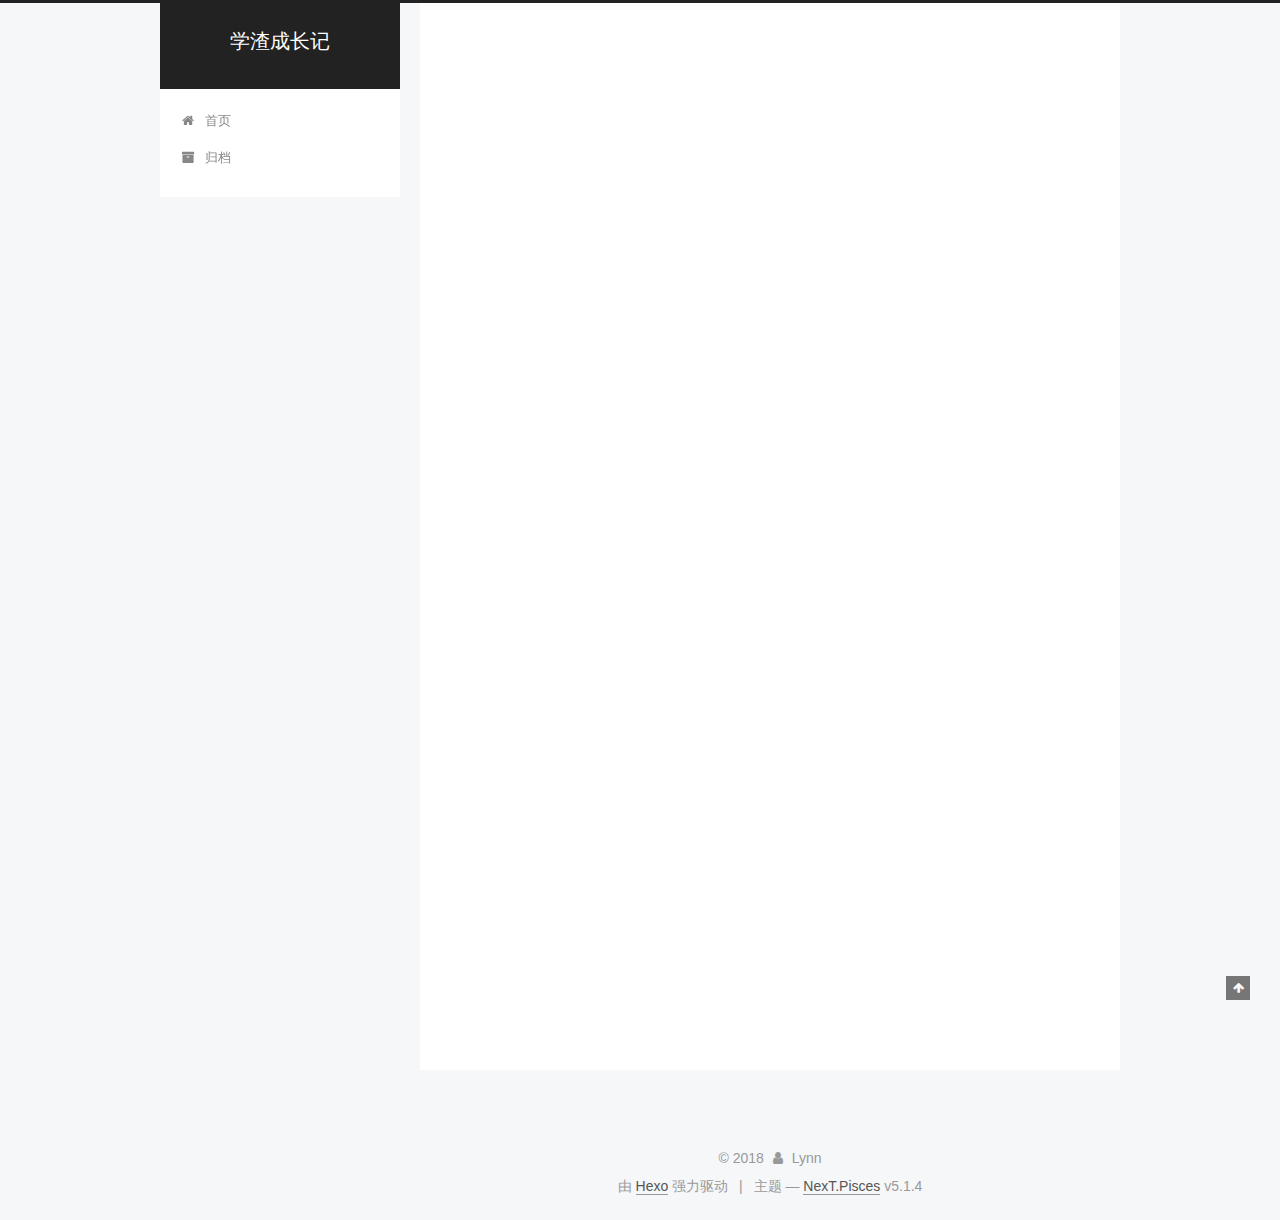
<file: index.html>
<!DOCTYPE html>



  


<html class="theme-next pisces use-motion" lang="zh-Hans">
<head><meta name="generator" content="Hexo 3.8.0">
  <meta charset="UTF-8">
<meta http-equiv="X-UA-Compatible" content="IE=edge">
<meta name="viewport" content="width=device-width, initial-scale=1, maximum-scale=1">
<meta name="theme-color" content="#222">









<meta http-equiv="Cache-Control" content="no-transform">
<meta http-equiv="Cache-Control" content="no-siteapp">
















  
  
  <link href="/lib/fancybox/source/jquery.fancybox.css?v=2.1.5" rel="stylesheet" type="text/css">







<link href="/lib/font-awesome/css/font-awesome.min.css?v=4.6.2" rel="stylesheet" type="text/css">

<link href="/css/main.css?v=5.1.4" rel="stylesheet" type="text/css">


  <link rel="apple-touch-icon" sizes="180x180" href="/images/apple-touch-icon-next.png?v=5.1.4">


  <link rel="icon" type="image/png" sizes="32x32" href="/images/favicon-32x32-next.png?v=5.1.4">


  <link rel="icon" type="image/png" sizes="16x16" href="/images/favicon-16x16-next.png?v=5.1.4">


  <link rel="mask-icon" href="/images/logo.svg?v=5.1.4" color="#222">





  <meta name="keywords" content="Hexo, NexT">










<meta name="description" content="加油！">
<meta property="og:type" content="website">
<meta property="og:title" content="学渣成长记">
<meta property="og:url" content="http://yoursite.com/index.html">
<meta property="og:site_name" content="学渣成长记">
<meta property="og:description" content="加油！">
<meta property="og:locale" content="zh-Hans">
<meta name="twitter:card" content="summary">
<meta name="twitter:title" content="学渣成长记">
<meta name="twitter:description" content="加油！">



<script type="text/javascript" id="hexo.configurations">
  var NexT = window.NexT || {};
  var CONFIG = {
    root: '/',
    scheme: 'Pisces',
    version: '5.1.4',
    sidebar: {"position":"left","display":"post","offset":12,"b2t":false,"scrollpercent":false,"onmobile":false},
    fancybox: true,
    tabs: true,
    motion: {"enable":true,"async":false,"transition":{"post_block":"fadeIn","post_header":"slideDownIn","post_body":"slideDownIn","coll_header":"slideLeftIn","sidebar":"slideUpIn"}},
    duoshuo: {
      userId: '0',
      author: '博主'
    },
    algolia: {
      applicationID: '',
      apiKey: '',
      indexName: '',
      hits: {"per_page":10},
      labels: {"input_placeholder":"Search for Posts","hits_empty":"We didn't find any results for the search: ${query}","hits_stats":"${hits} results found in ${time} ms"}
    }
  };
</script>



  <link rel="canonical" href="http://yoursite.com/">





  <title>学渣成长记</title>
  








</head>

<body itemscope="" itemtype="http://schema.org/WebPage" lang="zh-Hans">

  
  
    
  

  <div class="container sidebar-position-left 
  page-home">
    <div class="headband"></div>

    <header id="header" class="header" itemscope="" itemtype="http://schema.org/WPHeader">
      <div class="header-inner"><div class="site-brand-wrapper">
  <div class="site-meta ">
    

    <div class="custom-logo-site-title">
      <a href="/" class="brand" rel="start">
        <span class="logo-line-before"><i></i></span>
        <span class="site-title">学渣成长记</span>
        <span class="logo-line-after"><i></i></span>
      </a>
    </div>
      
        <p class="site-subtitle"></p>
      
  </div>

  <div class="site-nav-toggle">
    <button>
      <span class="btn-bar"></span>
      <span class="btn-bar"></span>
      <span class="btn-bar"></span>
    </button>
  </div>
</div>

<nav class="site-nav">
  

  
    <ul id="menu" class="menu">
      
        
        <li class="menu-item menu-item-home">
          <a href="/" rel="section">
            
              <i class="menu-item-icon fa fa-fw fa-home"></i> <br>
            
            首页
          </a>
        </li>
      
        
        <li class="menu-item menu-item-archives">
          <a href="/archives/" rel="section">
            
              <i class="menu-item-icon fa fa-fw fa-archive"></i> <br>
            
            归档
          </a>
        </li>
      

      
    </ul>
  

  
</nav>



 </div>
    </header>

    <main id="main" class="main">
      <div class="main-inner">
        <div class="content-wrap">
          <div id="content" class="content">
            
  <section id="posts" class="posts-expand">
    
      

  

  
  
  

  <article class="post post-type-normal" itemscope="" itemtype="http://schema.org/Article">
  
  
  
  <div class="post-block">
    <link itemprop="mainEntityOfPage" href="http://yoursite.com/2018/11/27/hello-world/">

    <span hidden itemprop="author" itemscope="" itemtype="http://schema.org/Person">
      <meta itemprop="name" content="Lynn">
      <meta itemprop="description" content="">
      <meta itemprop="image" content="/images/avatar.gif">
    </span>

    <span hidden itemprop="publisher" itemscope="" itemtype="http://schema.org/Organization">
      <meta itemprop="name" content="学渣成长记">
    </span>

    
      <header class="post-header">

        
        
          <h1 class="post-title" itemprop="name headline">
                
                <a class="post-title-link" href="/2018/11/27/hello-world/" itemprop="url">Hello World</a></h1>
        

        <div class="post-meta">
          <span class="post-time">
            
              <span class="post-meta-item-icon">
                <i class="fa fa-calendar-o"></i>
              </span>
              
                <span class="post-meta-item-text">发表于</span>
              
              <time title="创建于" itemprop="dateCreated datePublished" datetime="2018-11-27T20:31:37+08:00">
                2018-11-27
              </time>
            

            

            
          </span>

          

          
            
          

          
          

          

          

          

        </div>
      </header>
    

    
    
    
    <div class="post-body" itemprop="articleBody">

      
      

      
        
          
            <p>Welcome to <a href="https://hexo.io/" target="_blank" rel="noopener">Hexo</a>! This is your very first post. Check <a href="https://hexo.io/docs/" target="_blank" rel="noopener">documentation</a> for more info. If you get any problems when using Hexo, you can find the answer in <a href="https://hexo.io/docs/troubleshooting.html" target="_blank" rel="noopener">troubleshooting</a> or you can ask me on <a href="https://github.com/hexojs/hexo/issues" target="_blank" rel="noopener">GitHub</a>.</p>
<h2 id="Quick-Start"><a href="#Quick-Start" class="headerlink" title="Quick Start"></a>Quick Start</h2><h3 id="Create-a-new-post"><a href="#Create-a-new-post" class="headerlink" title="Create a new post"></a>Create a new post</h3><figure class="highlight bash"><table><tr><td class="gutter"><pre><span class="line">1</span><br></pre></td><td class="code"><pre><span class="line">$ hexo new <span class="string">"My New Post"</span></span><br></pre></td></tr></table></figure>
<p>More info: <a href="https://hexo.io/docs/writing.html" target="_blank" rel="noopener">Writing</a></p>
<h3 id="Run-server"><a href="#Run-server" class="headerlink" title="Run server"></a>Run server</h3><figure class="highlight bash"><table><tr><td class="gutter"><pre><span class="line">1</span><br></pre></td><td class="code"><pre><span class="line">$ hexo server</span><br></pre></td></tr></table></figure>
<p>More info: <a href="https://hexo.io/docs/server.html" target="_blank" rel="noopener">Server</a></p>
<h3 id="Generate-static-files"><a href="#Generate-static-files" class="headerlink" title="Generate static files"></a>Generate static files</h3><figure class="highlight bash"><table><tr><td class="gutter"><pre><span class="line">1</span><br></pre></td><td class="code"><pre><span class="line">$ hexo generate</span><br></pre></td></tr></table></figure>
<p>More info: <a href="https://hexo.io/docs/generating.html" target="_blank" rel="noopener">Generating</a></p>
<h3 id="Deploy-to-remote-sites"><a href="#Deploy-to-remote-sites" class="headerlink" title="Deploy to remote sites"></a>Deploy to remote sites</h3><figure class="highlight bash"><table><tr><td class="gutter"><pre><span class="line">1</span><br></pre></td><td class="code"><pre><span class="line">$ hexo deploy</span><br></pre></td></tr></table></figure>
<p>More info: <a href="https://hexo.io/docs/deployment.html" target="_blank" rel="noopener">Deployment</a></p>

          
        
      
    </div>
    
    
    

    

    

    

    <footer class="post-footer">
      

      

      

      
      
        <div class="post-eof"></div>
      
    </footer>
  </div>
  
  
  
  </article>


    
  </section>

  


          </div>
          


          

        </div>
        
          
  
  <div class="sidebar-toggle">
    <div class="sidebar-toggle-line-wrap">
      <span class="sidebar-toggle-line sidebar-toggle-line-first"></span>
      <span class="sidebar-toggle-line sidebar-toggle-line-middle"></span>
      <span class="sidebar-toggle-line sidebar-toggle-line-last"></span>
    </div>
  </div>

  <aside id="sidebar" class="sidebar">
    
    <div class="sidebar-inner">

      

      

      <section class="site-overview-wrap sidebar-panel sidebar-panel-active">
        <div class="site-overview">
          <div class="site-author motion-element" itemprop="author" itemscope="" itemtype="http://schema.org/Person">
            
              <p class="site-author-name" itemprop="name">Lynn</p>
              <p class="site-description motion-element" itemprop="description">加油！</p>
          </div>

          <nav class="site-state motion-element">

            
              <div class="site-state-item site-state-posts">
              
                <a href="/archives/">
              
                  <span class="site-state-item-count">1</span>
                  <span class="site-state-item-name">日志</span>
                </a>
              </div>
            

            

            

          </nav>

          

          

          
          

          
          

          

        </div>
      </section>

      

      

    </div>
  </aside>


        
      </div>
    </main>

    <footer id="footer" class="footer">
      <div class="footer-inner">
        <div class="copyright">&copy; <span itemprop="copyrightYear">2018</span>
  <span class="with-love">
    <i class="fa fa-user"></i>
  </span>
  <span class="author" itemprop="copyrightHolder">Lynn</span>

  
</div>


  <div class="powered-by">由 <a class="theme-link" target="_blank" href="https://hexo.io">Hexo</a> 强力驱动</div>



  <span class="post-meta-divider">|</span>



  <div class="theme-info">主题 &mdash; <a class="theme-link" target="_blank" href="https://github.com/iissnan/hexo-theme-next">NexT.Pisces</a> v5.1.4</div>




        







        
      </div>
    </footer>

    
      <div class="back-to-top">
        <i class="fa fa-arrow-up"></i>
        
      </div>
    

    

  </div>

  

<script type="text/javascript">
  if (Object.prototype.toString.call(window.Promise) !== '[object Function]') {
    window.Promise = null;
  }
</script>









  












  
  
    <script type="text/javascript" src="/lib/jquery/index.js?v=2.1.3"></script>
  

  
  
    <script type="text/javascript" src="/lib/fastclick/lib/fastclick.min.js?v=1.0.6"></script>
  

  
  
    <script type="text/javascript" src="/lib/jquery_lazyload/jquery.lazyload.js?v=1.9.7"></script>
  

  
  
    <script type="text/javascript" src="/lib/velocity/velocity.min.js?v=1.2.1"></script>
  

  
  
    <script type="text/javascript" src="/lib/velocity/velocity.ui.min.js?v=1.2.1"></script>
  

  
  
    <script type="text/javascript" src="/lib/fancybox/source/jquery.fancybox.pack.js?v=2.1.5"></script>
  


  


  <script type="text/javascript" src="/js/src/utils.js?v=5.1.4"></script>

  <script type="text/javascript" src="/js/src/motion.js?v=5.1.4"></script>



  
  


  <script type="text/javascript" src="/js/src/affix.js?v=5.1.4"></script>

  <script type="text/javascript" src="/js/src/schemes/pisces.js?v=5.1.4"></script>



  

  


  <script type="text/javascript" src="/js/src/bootstrap.js?v=5.1.4"></script>



  


  




	





  





  












  





  

  

  

  
  

  

  

  

</body>
</html>
</file>
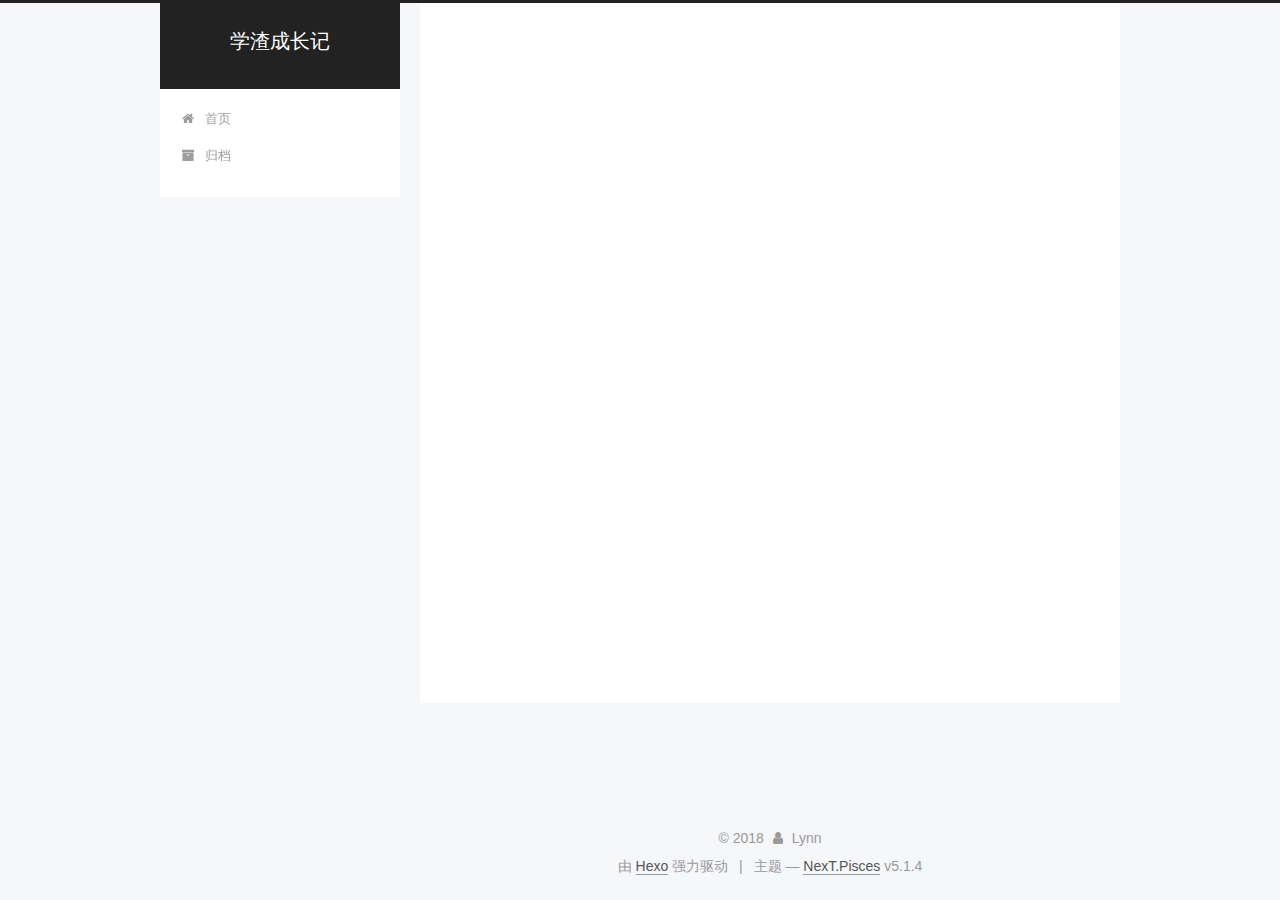
<file: archives/index.html>
<!DOCTYPE html>



  


<html class="theme-next pisces use-motion" lang="zh-Hans">
<head><meta name="generator" content="Hexo 3.8.0">
  <meta charset="UTF-8">
<meta http-equiv="X-UA-Compatible" content="IE=edge">
<meta name="viewport" content="width=device-width, initial-scale=1, maximum-scale=1">
<meta name="theme-color" content="#222">









<meta http-equiv="Cache-Control" content="no-transform">
<meta http-equiv="Cache-Control" content="no-siteapp">
















  
  
  <link href="/lib/fancybox/source/jquery.fancybox.css?v=2.1.5" rel="stylesheet" type="text/css">







<link href="/lib/font-awesome/css/font-awesome.min.css?v=4.6.2" rel="stylesheet" type="text/css">

<link href="/css/main.css?v=5.1.4" rel="stylesheet" type="text/css">


  <link rel="apple-touch-icon" sizes="180x180" href="/images/apple-touch-icon-next.png?v=5.1.4">


  <link rel="icon" type="image/png" sizes="32x32" href="/images/favicon-32x32-next.png?v=5.1.4">


  <link rel="icon" type="image/png" sizes="16x16" href="/images/favicon-16x16-next.png?v=5.1.4">


  <link rel="mask-icon" href="/images/logo.svg?v=5.1.4" color="#222">





  <meta name="keywords" content="Hexo, NexT">










<meta name="description" content="加油！">
<meta property="og:type" content="website">
<meta property="og:title" content="学渣成长记">
<meta property="og:url" content="http://yoursite.com/archives/index.html">
<meta property="og:site_name" content="学渣成长记">
<meta property="og:description" content="加油！">
<meta property="og:locale" content="zh-Hans">
<meta name="twitter:card" content="summary">
<meta name="twitter:title" content="学渣成长记">
<meta name="twitter:description" content="加油！">



<script type="text/javascript" id="hexo.configurations">
  var NexT = window.NexT || {};
  var CONFIG = {
    root: '/',
    scheme: 'Pisces',
    version: '5.1.4',
    sidebar: {"position":"left","display":"post","offset":12,"b2t":false,"scrollpercent":false,"onmobile":false},
    fancybox: true,
    tabs: true,
    motion: {"enable":true,"async":false,"transition":{"post_block":"fadeIn","post_header":"slideDownIn","post_body":"slideDownIn","coll_header":"slideLeftIn","sidebar":"slideUpIn"}},
    duoshuo: {
      userId: '0',
      author: '博主'
    },
    algolia: {
      applicationID: '',
      apiKey: '',
      indexName: '',
      hits: {"per_page":10},
      labels: {"input_placeholder":"Search for Posts","hits_empty":"We didn't find any results for the search: ${query}","hits_stats":"${hits} results found in ${time} ms"}
    }
  };
</script>



  <link rel="canonical" href="http://yoursite.com/archives/">





  <title>归档 | 学渣成长记</title>
  








</head>

<body itemscope="" itemtype="http://schema.org/WebPage" lang="zh-Hans">

  
  
    
  

  <div class="container sidebar-position-left page-archive">
    <div class="headband"></div>

    <header id="header" class="header" itemscope="" itemtype="http://schema.org/WPHeader">
      <div class="header-inner"><div class="site-brand-wrapper">
  <div class="site-meta ">
    

    <div class="custom-logo-site-title">
      <a href="/" class="brand" rel="start">
        <span class="logo-line-before"><i></i></span>
        <span class="site-title">学渣成长记</span>
        <span class="logo-line-after"><i></i></span>
      </a>
    </div>
      
        <p class="site-subtitle"></p>
      
  </div>

  <div class="site-nav-toggle">
    <button>
      <span class="btn-bar"></span>
      <span class="btn-bar"></span>
      <span class="btn-bar"></span>
    </button>
  </div>
</div>

<nav class="site-nav">
  

  
    <ul id="menu" class="menu">
      
        
        <li class="menu-item menu-item-home">
          <a href="/" rel="section">
            
              <i class="menu-item-icon fa fa-fw fa-home"></i> <br>
            
            首页
          </a>
        </li>
      
        
        <li class="menu-item menu-item-archives">
          <a href="/archives/" rel="section">
            
              <i class="menu-item-icon fa fa-fw fa-archive"></i> <br>
            
            归档
          </a>
        </li>
      

      
    </ul>
  

  
</nav>



 </div>
    </header>

    <main id="main" class="main">
      <div class="main-inner">
        <div class="content-wrap">
          <div id="content" class="content">
            

  
  
  
  <div class="post-block archive">
    <div id="posts" class="posts-collapse">
      <span class="archive-move-on"></span>

      <span class="archive-page-counter">
        
        
        
          
        
        嗯..! 目前共计 1 篇日志。 继续努力。
      </span>

      

        
        
        

        
          
          <div class="collection-title">
            <h1 class="archive-year" id="archive-year-2018">2018</h1>
          </div>
        
        

        

  <article class="post post-type-normal" itemscope="" itemtype="http://schema.org/Article">
    <header class="post-header">

      <h2 class="post-title">
        
            <a class="post-title-link" href="/2018/11/27/hello-world/" itemprop="url">
              
                <span itemprop="name">Hello World</span>
              
            </a>
        
      </h2>

      <div class="post-meta">
        <time class="post-time" itemprop="dateCreated" datetime="2018-11-27T20:31:37+08:00" content="2018-11-27">
          11-27
        </time>
      </div>

    </header>
  </article>



      

    </div>
  </div>
  
  
  

  



          </div>
          


          

        </div>
        
          
  
  <div class="sidebar-toggle">
    <div class="sidebar-toggle-line-wrap">
      <span class="sidebar-toggle-line sidebar-toggle-line-first"></span>
      <span class="sidebar-toggle-line sidebar-toggle-line-middle"></span>
      <span class="sidebar-toggle-line sidebar-toggle-line-last"></span>
    </div>
  </div>

  <aside id="sidebar" class="sidebar">
    
    <div class="sidebar-inner">

      

      

      <section class="site-overview-wrap sidebar-panel sidebar-panel-active">
        <div class="site-overview">
          <div class="site-author motion-element" itemprop="author" itemscope="" itemtype="http://schema.org/Person">
            
              <p class="site-author-name" itemprop="name">Lynn</p>
              <p class="site-description motion-element" itemprop="description">加油！</p>
          </div>

          <nav class="site-state motion-element">

            
              <div class="site-state-item site-state-posts">
              
                <a href="/archives/">
              
                  <span class="site-state-item-count">1</span>
                  <span class="site-state-item-name">日志</span>
                </a>
              </div>
            

            

            

          </nav>

          

          

          
          

          
          

          

        </div>
      </section>

      

      

    </div>
  </aside>


        
      </div>
    </main>

    <footer id="footer" class="footer">
      <div class="footer-inner">
        <div class="copyright">&copy; <span itemprop="copyrightYear">2018</span>
  <span class="with-love">
    <i class="fa fa-user"></i>
  </span>
  <span class="author" itemprop="copyrightHolder">Lynn</span>

  
</div>


  <div class="powered-by">由 <a class="theme-link" target="_blank" href="https://hexo.io">Hexo</a> 强力驱动</div>



  <span class="post-meta-divider">|</span>



  <div class="theme-info">主题 &mdash; <a class="theme-link" target="_blank" href="https://github.com/iissnan/hexo-theme-next">NexT.Pisces</a> v5.1.4</div>




        







        
      </div>
    </footer>

    
      <div class="back-to-top">
        <i class="fa fa-arrow-up"></i>
        
      </div>
    

    

  </div>

  

<script type="text/javascript">
  if (Object.prototype.toString.call(window.Promise) !== '[object Function]') {
    window.Promise = null;
  }
</script>









  












  
  
    <script type="text/javascript" src="/lib/jquery/index.js?v=2.1.3"></script>
  

  
  
    <script type="text/javascript" src="/lib/fastclick/lib/fastclick.min.js?v=1.0.6"></script>
  

  
  
    <script type="text/javascript" src="/lib/jquery_lazyload/jquery.lazyload.js?v=1.9.7"></script>
  

  
  
    <script type="text/javascript" src="/lib/velocity/velocity.min.js?v=1.2.1"></script>
  

  
  
    <script type="text/javascript" src="/lib/velocity/velocity.ui.min.js?v=1.2.1"></script>
  

  
  
    <script type="text/javascript" src="/lib/fancybox/source/jquery.fancybox.pack.js?v=2.1.5"></script>
  


  


  <script type="text/javascript" src="/js/src/utils.js?v=5.1.4"></script>

  <script type="text/javascript" src="/js/src/motion.js?v=5.1.4"></script>



  
  


  <script type="text/javascript" src="/js/src/affix.js?v=5.1.4"></script>

  <script type="text/javascript" src="/js/src/schemes/pisces.js?v=5.1.4"></script>



  

  


  <script type="text/javascript" src="/js/src/bootstrap.js?v=5.1.4"></script>



  


  




	





  





  












  





  

  

  

  
  

  

  

  

</body>
</html>
</file>
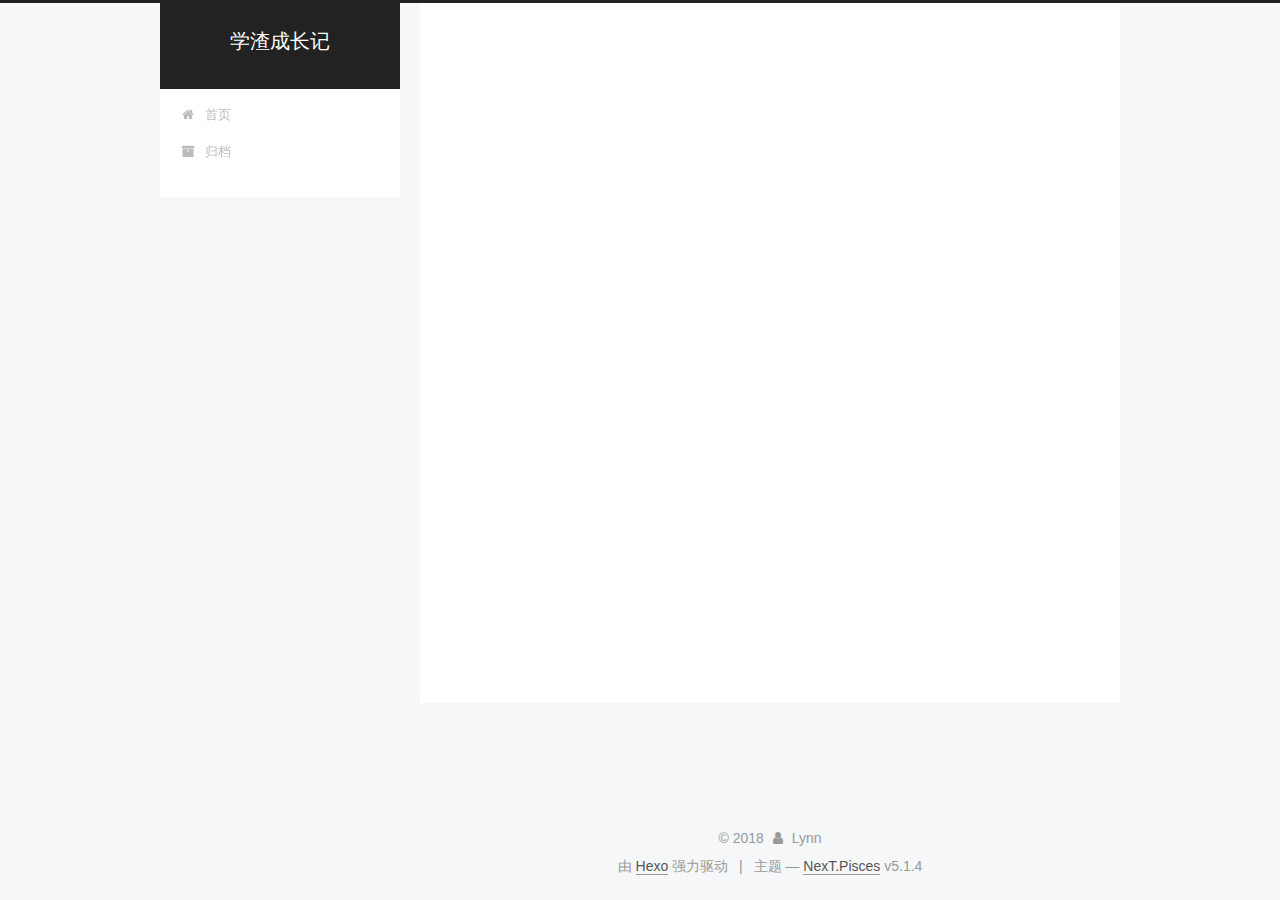
<file: archives/2018/index.html>
<!DOCTYPE html>



  


<html class="theme-next pisces use-motion" lang="zh-Hans">
<head><meta name="generator" content="Hexo 3.8.0">
  <meta charset="UTF-8">
<meta http-equiv="X-UA-Compatible" content="IE=edge">
<meta name="viewport" content="width=device-width, initial-scale=1, maximum-scale=1">
<meta name="theme-color" content="#222">









<meta http-equiv="Cache-Control" content="no-transform">
<meta http-equiv="Cache-Control" content="no-siteapp">
















  
  
  <link href="/lib/fancybox/source/jquery.fancybox.css?v=2.1.5" rel="stylesheet" type="text/css">







<link href="/lib/font-awesome/css/font-awesome.min.css?v=4.6.2" rel="stylesheet" type="text/css">

<link href="/css/main.css?v=5.1.4" rel="stylesheet" type="text/css">


  <link rel="apple-touch-icon" sizes="180x180" href="/images/apple-touch-icon-next.png?v=5.1.4">


  <link rel="icon" type="image/png" sizes="32x32" href="/images/favicon-32x32-next.png?v=5.1.4">


  <link rel="icon" type="image/png" sizes="16x16" href="/images/favicon-16x16-next.png?v=5.1.4">


  <link rel="mask-icon" href="/images/logo.svg?v=5.1.4" color="#222">





  <meta name="keywords" content="Hexo, NexT">










<meta name="description" content="加油！">
<meta property="og:type" content="website">
<meta property="og:title" content="学渣成长记">
<meta property="og:url" content="http://yoursite.com/archives/2018/index.html">
<meta property="og:site_name" content="学渣成长记">
<meta property="og:description" content="加油！">
<meta property="og:locale" content="zh-Hans">
<meta name="twitter:card" content="summary">
<meta name="twitter:title" content="学渣成长记">
<meta name="twitter:description" content="加油！">



<script type="text/javascript" id="hexo.configurations">
  var NexT = window.NexT || {};
  var CONFIG = {
    root: '/',
    scheme: 'Pisces',
    version: '5.1.4',
    sidebar: {"position":"left","display":"post","offset":12,"b2t":false,"scrollpercent":false,"onmobile":false},
    fancybox: true,
    tabs: true,
    motion: {"enable":true,"async":false,"transition":{"post_block":"fadeIn","post_header":"slideDownIn","post_body":"slideDownIn","coll_header":"slideLeftIn","sidebar":"slideUpIn"}},
    duoshuo: {
      userId: '0',
      author: '博主'
    },
    algolia: {
      applicationID: '',
      apiKey: '',
      indexName: '',
      hits: {"per_page":10},
      labels: {"input_placeholder":"Search for Posts","hits_empty":"We didn't find any results for the search: ${query}","hits_stats":"${hits} results found in ${time} ms"}
    }
  };
</script>



  <link rel="canonical" href="http://yoursite.com/archives/2018/">





  <title>归档 | 学渣成长记</title>
  








</head>

<body itemscope="" itemtype="http://schema.org/WebPage" lang="zh-Hans">

  
  
    
  

  <div class="container sidebar-position-left page-archive">
    <div class="headband"></div>

    <header id="header" class="header" itemscope="" itemtype="http://schema.org/WPHeader">
      <div class="header-inner"><div class="site-brand-wrapper">
  <div class="site-meta ">
    

    <div class="custom-logo-site-title">
      <a href="/" class="brand" rel="start">
        <span class="logo-line-before"><i></i></span>
        <span class="site-title">学渣成长记</span>
        <span class="logo-line-after"><i></i></span>
      </a>
    </div>
      
        <p class="site-subtitle"></p>
      
  </div>

  <div class="site-nav-toggle">
    <button>
      <span class="btn-bar"></span>
      <span class="btn-bar"></span>
      <span class="btn-bar"></span>
    </button>
  </div>
</div>

<nav class="site-nav">
  

  
    <ul id="menu" class="menu">
      
        
        <li class="menu-item menu-item-home">
          <a href="/" rel="section">
            
              <i class="menu-item-icon fa fa-fw fa-home"></i> <br>
            
            首页
          </a>
        </li>
      
        
        <li class="menu-item menu-item-archives">
          <a href="/archives/" rel="section">
            
              <i class="menu-item-icon fa fa-fw fa-archive"></i> <br>
            
            归档
          </a>
        </li>
      

      
    </ul>
  

  
</nav>



 </div>
    </header>

    <main id="main" class="main">
      <div class="main-inner">
        <div class="content-wrap">
          <div id="content" class="content">
            

  
  
  
  <div class="post-block archive">
    <div id="posts" class="posts-collapse">
      <span class="archive-move-on"></span>

      <span class="archive-page-counter">
        
        
        
          
        
        嗯..! 目前共计 1 篇日志。 继续努力。
      </span>

      

        
        
        

        
          
          <div class="collection-title">
            <h1 class="archive-year" id="archive-year-2018">2018</h1>
          </div>
        
        

        

  <article class="post post-type-normal" itemscope="" itemtype="http://schema.org/Article">
    <header class="post-header">

      <h2 class="post-title">
        
            <a class="post-title-link" href="/2018/11/27/hello-world/" itemprop="url">
              
                <span itemprop="name">Hello World</span>
              
            </a>
        
      </h2>

      <div class="post-meta">
        <time class="post-time" itemprop="dateCreated" datetime="2018-11-27T20:31:37+08:00" content="2018-11-27">
          11-27
        </time>
      </div>

    </header>
  </article>



      

    </div>
  </div>
  
  
  

  



          </div>
          


          

        </div>
        
          
  
  <div class="sidebar-toggle">
    <div class="sidebar-toggle-line-wrap">
      <span class="sidebar-toggle-line sidebar-toggle-line-first"></span>
      <span class="sidebar-toggle-line sidebar-toggle-line-middle"></span>
      <span class="sidebar-toggle-line sidebar-toggle-line-last"></span>
    </div>
  </div>

  <aside id="sidebar" class="sidebar">
    
    <div class="sidebar-inner">

      

      

      <section class="site-overview-wrap sidebar-panel sidebar-panel-active">
        <div class="site-overview">
          <div class="site-author motion-element" itemprop="author" itemscope="" itemtype="http://schema.org/Person">
            
              <p class="site-author-name" itemprop="name">Lynn</p>
              <p class="site-description motion-element" itemprop="description">加油！</p>
          </div>

          <nav class="site-state motion-element">

            
              <div class="site-state-item site-state-posts">
              
                <a href="/archives/">
              
                  <span class="site-state-item-count">1</span>
                  <span class="site-state-item-name">日志</span>
                </a>
              </div>
            

            

            

          </nav>

          

          

          
          

          
          

          

        </div>
      </section>

      

      

    </div>
  </aside>


        
      </div>
    </main>

    <footer id="footer" class="footer">
      <div class="footer-inner">
        <div class="copyright">&copy; <span itemprop="copyrightYear">2018</span>
  <span class="with-love">
    <i class="fa fa-user"></i>
  </span>
  <span class="author" itemprop="copyrightHolder">Lynn</span>

  
</div>


  <div class="powered-by">由 <a class="theme-link" target="_blank" href="https://hexo.io">Hexo</a> 强力驱动</div>



  <span class="post-meta-divider">|</span>



  <div class="theme-info">主题 &mdash; <a class="theme-link" target="_blank" href="https://github.com/iissnan/hexo-theme-next">NexT.Pisces</a> v5.1.4</div>




        







        
      </div>
    </footer>

    
      <div class="back-to-top">
        <i class="fa fa-arrow-up"></i>
        
      </div>
    

    

  </div>

  

<script type="text/javascript">
  if (Object.prototype.toString.call(window.Promise) !== '[object Function]') {
    window.Promise = null;
  }
</script>









  












  
  
    <script type="text/javascript" src="/lib/jquery/index.js?v=2.1.3"></script>
  

  
  
    <script type="text/javascript" src="/lib/fastclick/lib/fastclick.min.js?v=1.0.6"></script>
  

  
  
    <script type="text/javascript" src="/lib/jquery_lazyload/jquery.lazyload.js?v=1.9.7"></script>
  

  
  
    <script type="text/javascript" src="/lib/velocity/velocity.min.js?v=1.2.1"></script>
  

  
  
    <script type="text/javascript" src="/lib/velocity/velocity.ui.min.js?v=1.2.1"></script>
  

  
  
    <script type="text/javascript" src="/lib/fancybox/source/jquery.fancybox.pack.js?v=2.1.5"></script>
  


  


  <script type="text/javascript" src="/js/src/utils.js?v=5.1.4"></script>

  <script type="text/javascript" src="/js/src/motion.js?v=5.1.4"></script>



  
  


  <script type="text/javascript" src="/js/src/affix.js?v=5.1.4"></script>

  <script type="text/javascript" src="/js/src/schemes/pisces.js?v=5.1.4"></script>



  

  


  <script type="text/javascript" src="/js/src/bootstrap.js?v=5.1.4"></script>



  


  




	





  





  












  





  

  

  

  
  

  

  

  

</body>
</html>
</file>
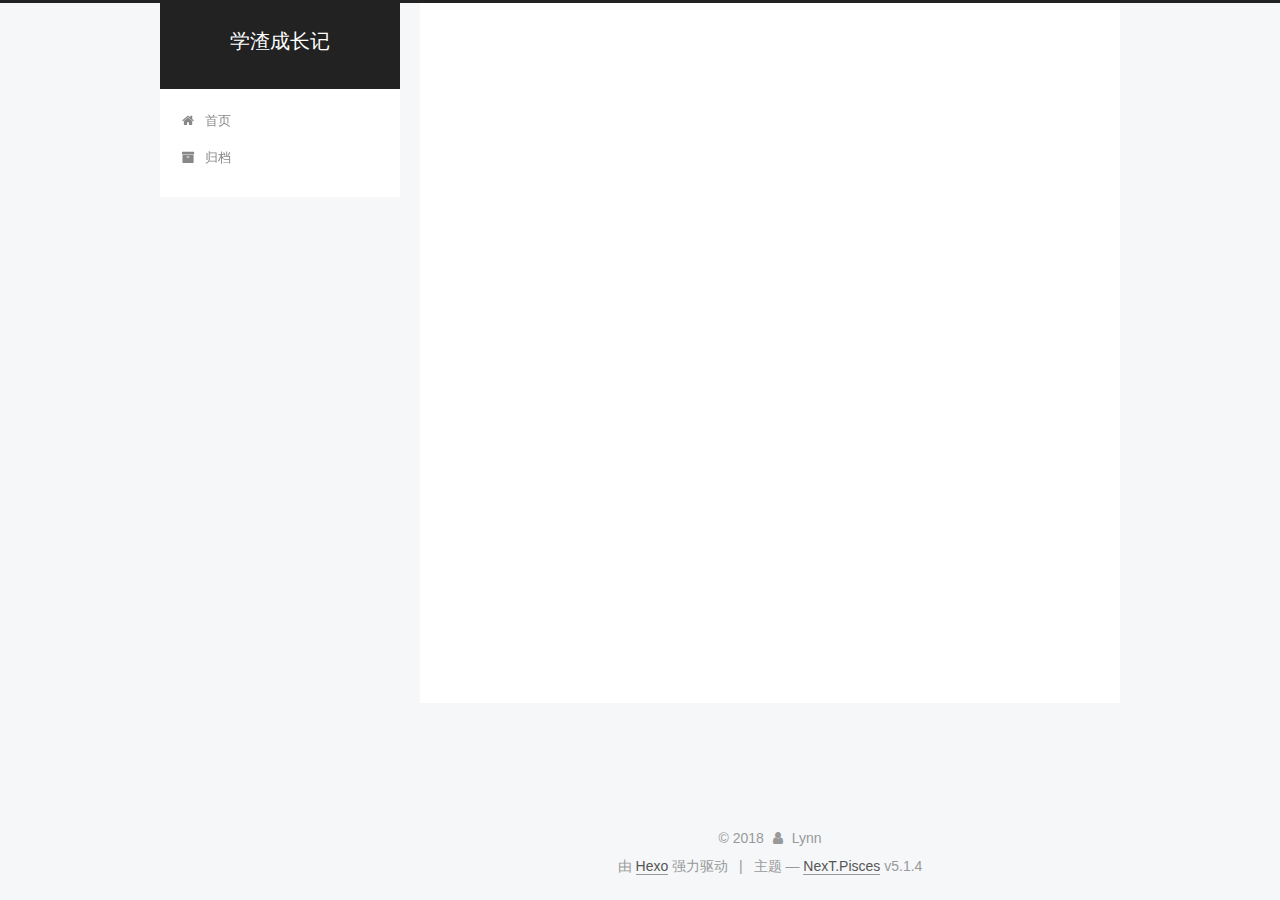
<file: archives/2018/11/index.html>
<!DOCTYPE html>



  


<html class="theme-next pisces use-motion" lang="zh-Hans">
<head><meta name="generator" content="Hexo 3.8.0">
  <meta charset="UTF-8">
<meta http-equiv="X-UA-Compatible" content="IE=edge">
<meta name="viewport" content="width=device-width, initial-scale=1, maximum-scale=1">
<meta name="theme-color" content="#222">









<meta http-equiv="Cache-Control" content="no-transform">
<meta http-equiv="Cache-Control" content="no-siteapp">
















  
  
  <link href="/lib/fancybox/source/jquery.fancybox.css?v=2.1.5" rel="stylesheet" type="text/css">







<link href="/lib/font-awesome/css/font-awesome.min.css?v=4.6.2" rel="stylesheet" type="text/css">

<link href="/css/main.css?v=5.1.4" rel="stylesheet" type="text/css">


  <link rel="apple-touch-icon" sizes="180x180" href="/images/apple-touch-icon-next.png?v=5.1.4">


  <link rel="icon" type="image/png" sizes="32x32" href="/images/favicon-32x32-next.png?v=5.1.4">


  <link rel="icon" type="image/png" sizes="16x16" href="/images/favicon-16x16-next.png?v=5.1.4">


  <link rel="mask-icon" href="/images/logo.svg?v=5.1.4" color="#222">





  <meta name="keywords" content="Hexo, NexT">










<meta name="description" content="加油！">
<meta property="og:type" content="website">
<meta property="og:title" content="学渣成长记">
<meta property="og:url" content="http://yoursite.com/archives/2018/11/index.html">
<meta property="og:site_name" content="学渣成长记">
<meta property="og:description" content="加油！">
<meta property="og:locale" content="zh-Hans">
<meta name="twitter:card" content="summary">
<meta name="twitter:title" content="学渣成长记">
<meta name="twitter:description" content="加油！">



<script type="text/javascript" id="hexo.configurations">
  var NexT = window.NexT || {};
  var CONFIG = {
    root: '/',
    scheme: 'Pisces',
    version: '5.1.4',
    sidebar: {"position":"left","display":"post","offset":12,"b2t":false,"scrollpercent":false,"onmobile":false},
    fancybox: true,
    tabs: true,
    motion: {"enable":true,"async":false,"transition":{"post_block":"fadeIn","post_header":"slideDownIn","post_body":"slideDownIn","coll_header":"slideLeftIn","sidebar":"slideUpIn"}},
    duoshuo: {
      userId: '0',
      author: '博主'
    },
    algolia: {
      applicationID: '',
      apiKey: '',
      indexName: '',
      hits: {"per_page":10},
      labels: {"input_placeholder":"Search for Posts","hits_empty":"We didn't find any results for the search: ${query}","hits_stats":"${hits} results found in ${time} ms"}
    }
  };
</script>



  <link rel="canonical" href="http://yoursite.com/archives/2018/11/">





  <title>归档 | 学渣成长记</title>
  








</head>

<body itemscope="" itemtype="http://schema.org/WebPage" lang="zh-Hans">

  
  
    
  

  <div class="container sidebar-position-left page-archive">
    <div class="headband"></div>

    <header id="header" class="header" itemscope="" itemtype="http://schema.org/WPHeader">
      <div class="header-inner"><div class="site-brand-wrapper">
  <div class="site-meta ">
    

    <div class="custom-logo-site-title">
      <a href="/" class="brand" rel="start">
        <span class="logo-line-before"><i></i></span>
        <span class="site-title">学渣成长记</span>
        <span class="logo-line-after"><i></i></span>
      </a>
    </div>
      
        <p class="site-subtitle"></p>
      
  </div>

  <div class="site-nav-toggle">
    <button>
      <span class="btn-bar"></span>
      <span class="btn-bar"></span>
      <span class="btn-bar"></span>
    </button>
  </div>
</div>

<nav class="site-nav">
  

  
    <ul id="menu" class="menu">
      
        
        <li class="menu-item menu-item-home">
          <a href="/" rel="section">
            
              <i class="menu-item-icon fa fa-fw fa-home"></i> <br>
            
            首页
          </a>
        </li>
      
        
        <li class="menu-item menu-item-archives">
          <a href="/archives/" rel="section">
            
              <i class="menu-item-icon fa fa-fw fa-archive"></i> <br>
            
            归档
          </a>
        </li>
      

      
    </ul>
  

  
</nav>



 </div>
    </header>

    <main id="main" class="main">
      <div class="main-inner">
        <div class="content-wrap">
          <div id="content" class="content">
            

  
  
  
  <div class="post-block archive">
    <div id="posts" class="posts-collapse">
      <span class="archive-move-on"></span>

      <span class="archive-page-counter">
        
        
        
          
        
        嗯..! 目前共计 1 篇日志。 继续努力。
      </span>

      

        
        
        

        
          
          <div class="collection-title">
            <h1 class="archive-year" id="archive-year-2018">2018</h1>
          </div>
        
        

        

  <article class="post post-type-normal" itemscope="" itemtype="http://schema.org/Article">
    <header class="post-header">

      <h2 class="post-title">
        
            <a class="post-title-link" href="/2018/11/27/hello-world/" itemprop="url">
              
                <span itemprop="name">Hello World</span>
              
            </a>
        
      </h2>

      <div class="post-meta">
        <time class="post-time" itemprop="dateCreated" datetime="2018-11-27T20:31:37+08:00" content="2018-11-27">
          11-27
        </time>
      </div>

    </header>
  </article>



      

    </div>
  </div>
  
  
  

  



          </div>
          


          

        </div>
        
          
  
  <div class="sidebar-toggle">
    <div class="sidebar-toggle-line-wrap">
      <span class="sidebar-toggle-line sidebar-toggle-line-first"></span>
      <span class="sidebar-toggle-line sidebar-toggle-line-middle"></span>
      <span class="sidebar-toggle-line sidebar-toggle-line-last"></span>
    </div>
  </div>

  <aside id="sidebar" class="sidebar">
    
    <div class="sidebar-inner">

      

      

      <section class="site-overview-wrap sidebar-panel sidebar-panel-active">
        <div class="site-overview">
          <div class="site-author motion-element" itemprop="author" itemscope="" itemtype="http://schema.org/Person">
            
              <p class="site-author-name" itemprop="name">Lynn</p>
              <p class="site-description motion-element" itemprop="description">加油！</p>
          </div>

          <nav class="site-state motion-element">

            
              <div class="site-state-item site-state-posts">
              
                <a href="/archives/">
              
                  <span class="site-state-item-count">1</span>
                  <span class="site-state-item-name">日志</span>
                </a>
              </div>
            

            

            

          </nav>

          

          

          
          

          
          

          

        </div>
      </section>

      

      

    </div>
  </aside>


        
      </div>
    </main>

    <footer id="footer" class="footer">
      <div class="footer-inner">
        <div class="copyright">&copy; <span itemprop="copyrightYear">2018</span>
  <span class="with-love">
    <i class="fa fa-user"></i>
  </span>
  <span class="author" itemprop="copyrightHolder">Lynn</span>

  
</div>


  <div class="powered-by">由 <a class="theme-link" target="_blank" href="https://hexo.io">Hexo</a> 强力驱动</div>



  <span class="post-meta-divider">|</span>



  <div class="theme-info">主题 &mdash; <a class="theme-link" target="_blank" href="https://github.com/iissnan/hexo-theme-next">NexT.Pisces</a> v5.1.4</div>




        







        
      </div>
    </footer>

    
      <div class="back-to-top">
        <i class="fa fa-arrow-up"></i>
        
      </div>
    

    

  </div>

  

<script type="text/javascript">
  if (Object.prototype.toString.call(window.Promise) !== '[object Function]') {
    window.Promise = null;
  }
</script>









  












  
  
    <script type="text/javascript" src="/lib/jquery/index.js?v=2.1.3"></script>
  

  
  
    <script type="text/javascript" src="/lib/fastclick/lib/fastclick.min.js?v=1.0.6"></script>
  

  
  
    <script type="text/javascript" src="/lib/jquery_lazyload/jquery.lazyload.js?v=1.9.7"></script>
  

  
  
    <script type="text/javascript" src="/lib/velocity/velocity.min.js?v=1.2.1"></script>
  

  
  
    <script type="text/javascript" src="/lib/velocity/velocity.ui.min.js?v=1.2.1"></script>
  

  
  
    <script type="text/javascript" src="/lib/fancybox/source/jquery.fancybox.pack.js?v=2.1.5"></script>
  


  


  <script type="text/javascript" src="/js/src/utils.js?v=5.1.4"></script>

  <script type="text/javascript" src="/js/src/motion.js?v=5.1.4"></script>



  
  


  <script type="text/javascript" src="/js/src/affix.js?v=5.1.4"></script>

  <script type="text/javascript" src="/js/src/schemes/pisces.js?v=5.1.4"></script>



  

  


  <script type="text/javascript" src="/js/src/bootstrap.js?v=5.1.4"></script>



  


  




	





  





  












  





  

  

  

  
  

  

  

  

</body>
</html>
</file>
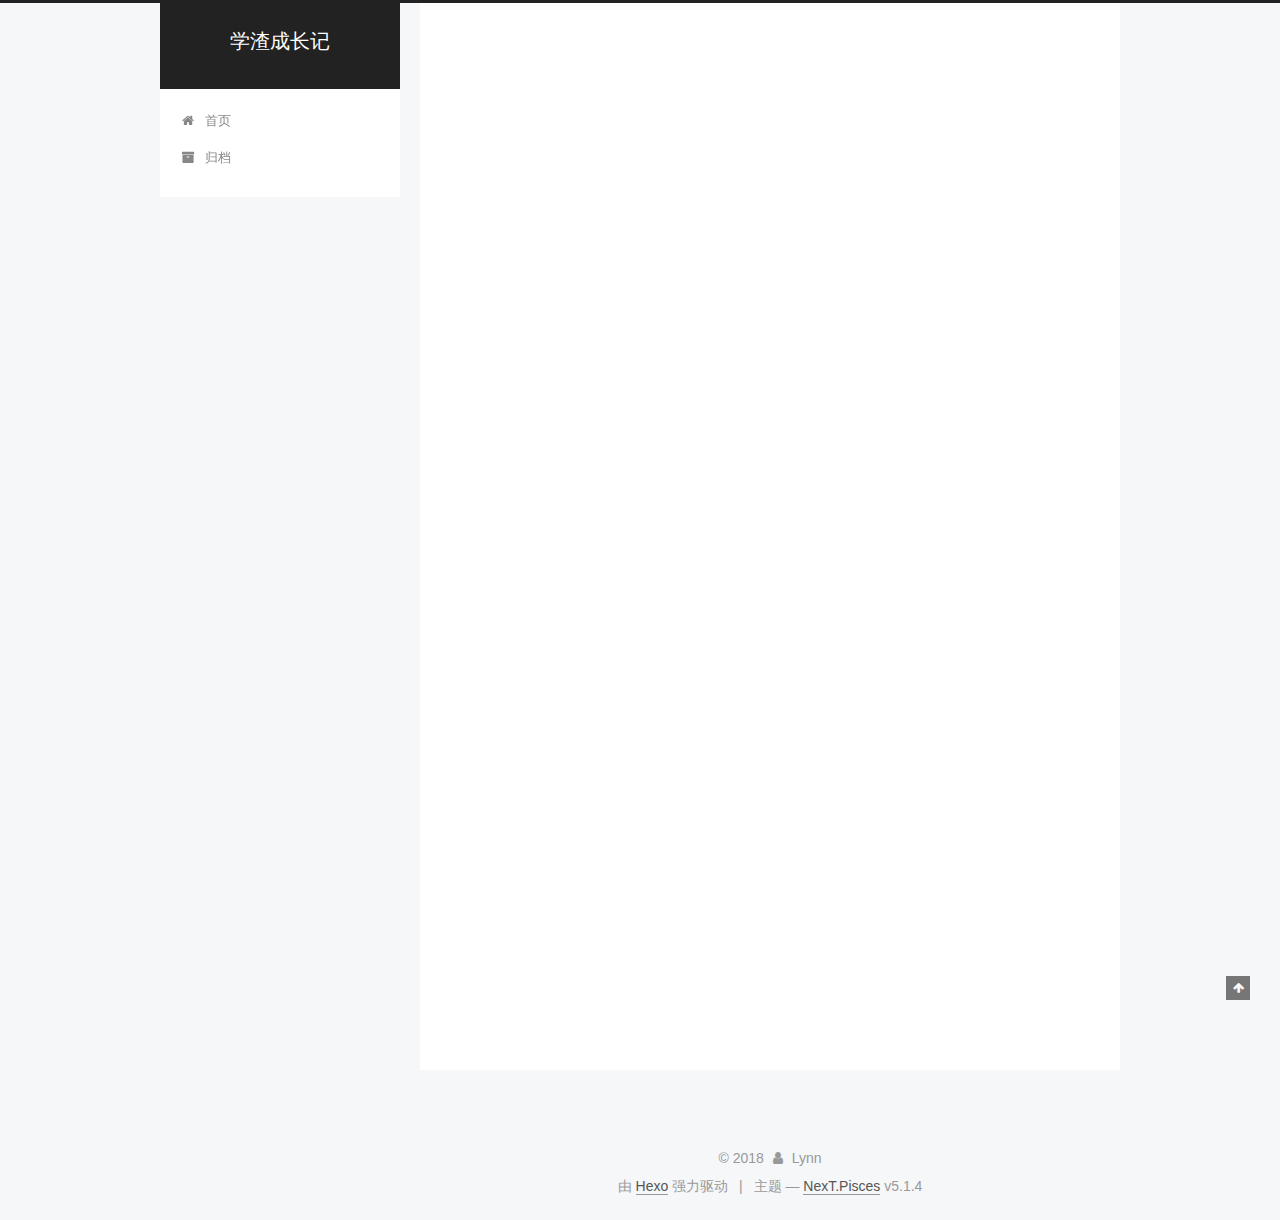
<file: 2018/11/27/hello-world/index.html>
<!DOCTYPE html>



  


<html class="theme-next pisces use-motion" lang="zh-Hans">
<head><meta name="generator" content="Hexo 3.8.0">
  <meta charset="UTF-8">
<meta http-equiv="X-UA-Compatible" content="IE=edge">
<meta name="viewport" content="width=device-width, initial-scale=1, maximum-scale=1">
<meta name="theme-color" content="#222">









<meta http-equiv="Cache-Control" content="no-transform">
<meta http-equiv="Cache-Control" content="no-siteapp">
















  
  
  <link href="/lib/fancybox/source/jquery.fancybox.css?v=2.1.5" rel="stylesheet" type="text/css">







<link href="/lib/font-awesome/css/font-awesome.min.css?v=4.6.2" rel="stylesheet" type="text/css">

<link href="/css/main.css?v=5.1.4" rel="stylesheet" type="text/css">


  <link rel="apple-touch-icon" sizes="180x180" href="/images/apple-touch-icon-next.png?v=5.1.4">


  <link rel="icon" type="image/png" sizes="32x32" href="/images/favicon-32x32-next.png?v=5.1.4">


  <link rel="icon" type="image/png" sizes="16x16" href="/images/favicon-16x16-next.png?v=5.1.4">


  <link rel="mask-icon" href="/images/logo.svg?v=5.1.4" color="#222">





  <meta name="keywords" content="Hexo, NexT">










<meta name="description" content="Welcome to Hexo! This is your very first post. Check documentation for more info. If you get any problems when using Hexo, you can find the answer in troubleshooting or you can ask me on GitHub. Quick">
<meta property="og:type" content="article">
<meta property="og:title" content="Hello World">
<meta property="og:url" content="http://yoursite.com/2018/11/27/hello-world/index.html">
<meta property="og:site_name" content="学渣成长记">
<meta property="og:description" content="Welcome to Hexo! This is your very first post. Check documentation for more info. If you get any problems when using Hexo, you can find the answer in troubleshooting or you can ask me on GitHub. Quick">
<meta property="og:locale" content="zh-Hans">
<meta property="og:updated_time" content="2018-11-27T12:31:37.856Z">
<meta name="twitter:card" content="summary">
<meta name="twitter:title" content="Hello World">
<meta name="twitter:description" content="Welcome to Hexo! This is your very first post. Check documentation for more info. If you get any problems when using Hexo, you can find the answer in troubleshooting or you can ask me on GitHub. Quick">



<script type="text/javascript" id="hexo.configurations">
  var NexT = window.NexT || {};
  var CONFIG = {
    root: '/',
    scheme: 'Pisces',
    version: '5.1.4',
    sidebar: {"position":"left","display":"post","offset":12,"b2t":false,"scrollpercent":false,"onmobile":false},
    fancybox: true,
    tabs: true,
    motion: {"enable":true,"async":false,"transition":{"post_block":"fadeIn","post_header":"slideDownIn","post_body":"slideDownIn","coll_header":"slideLeftIn","sidebar":"slideUpIn"}},
    duoshuo: {
      userId: '0',
      author: '博主'
    },
    algolia: {
      applicationID: '',
      apiKey: '',
      indexName: '',
      hits: {"per_page":10},
      labels: {"input_placeholder":"Search for Posts","hits_empty":"We didn't find any results for the search: ${query}","hits_stats":"${hits} results found in ${time} ms"}
    }
  };
</script>



  <link rel="canonical" href="http://yoursite.com/2018/11/27/hello-world/">





  <title>Hello World | 学渣成长记</title>
  








</head>

<body itemscope="" itemtype="http://schema.org/WebPage" lang="zh-Hans">

  
  
    
  

  <div class="container sidebar-position-left page-post-detail">
    <div class="headband"></div>

    <header id="header" class="header" itemscope="" itemtype="http://schema.org/WPHeader">
      <div class="header-inner"><div class="site-brand-wrapper">
  <div class="site-meta ">
    

    <div class="custom-logo-site-title">
      <a href="/" class="brand" rel="start">
        <span class="logo-line-before"><i></i></span>
        <span class="site-title">学渣成长记</span>
        <span class="logo-line-after"><i></i></span>
      </a>
    </div>
      
        <p class="site-subtitle"></p>
      
  </div>

  <div class="site-nav-toggle">
    <button>
      <span class="btn-bar"></span>
      <span class="btn-bar"></span>
      <span class="btn-bar"></span>
    </button>
  </div>
</div>

<nav class="site-nav">
  

  
    <ul id="menu" class="menu">
      
        
        <li class="menu-item menu-item-home">
          <a href="/" rel="section">
            
              <i class="menu-item-icon fa fa-fw fa-home"></i> <br>
            
            首页
          </a>
        </li>
      
        
        <li class="menu-item menu-item-archives">
          <a href="/archives/" rel="section">
            
              <i class="menu-item-icon fa fa-fw fa-archive"></i> <br>
            
            归档
          </a>
        </li>
      

      
    </ul>
  

  
</nav>



 </div>
    </header>

    <main id="main" class="main">
      <div class="main-inner">
        <div class="content-wrap">
          <div id="content" class="content">
            

  <div id="posts" class="posts-expand">
    

  

  
  
  

  <article class="post post-type-normal" itemscope="" itemtype="http://schema.org/Article">
  
  
  
  <div class="post-block">
    <link itemprop="mainEntityOfPage" href="http://yoursite.com/2018/11/27/hello-world/">

    <span hidden itemprop="author" itemscope="" itemtype="http://schema.org/Person">
      <meta itemprop="name" content="Lynn">
      <meta itemprop="description" content="">
      <meta itemprop="image" content="/images/avatar.gif">
    </span>

    <span hidden itemprop="publisher" itemscope="" itemtype="http://schema.org/Organization">
      <meta itemprop="name" content="学渣成长记">
    </span>

    
      <header class="post-header">

        
        
          <h1 class="post-title" itemprop="name headline">Hello World</h1>
        

        <div class="post-meta">
          <span class="post-time">
            
              <span class="post-meta-item-icon">
                <i class="fa fa-calendar-o"></i>
              </span>
              
                <span class="post-meta-item-text">发表于</span>
              
              <time title="创建于" itemprop="dateCreated datePublished" datetime="2018-11-27T20:31:37+08:00">
                2018-11-27
              </time>
            

            

            
          </span>

          

          
            
          

          
          

          

          

          

        </div>
      </header>
    

    
    
    
    <div class="post-body" itemprop="articleBody">

      
      

      
        <p>Welcome to <a href="https://hexo.io/" target="_blank" rel="noopener">Hexo</a>! This is your very first post. Check <a href="https://hexo.io/docs/" target="_blank" rel="noopener">documentation</a> for more info. If you get any problems when using Hexo, you can find the answer in <a href="https://hexo.io/docs/troubleshooting.html" target="_blank" rel="noopener">troubleshooting</a> or you can ask me on <a href="https://github.com/hexojs/hexo/issues" target="_blank" rel="noopener">GitHub</a>.</p>
<h2 id="Quick-Start"><a href="#Quick-Start" class="headerlink" title="Quick Start"></a>Quick Start</h2><h3 id="Create-a-new-post"><a href="#Create-a-new-post" class="headerlink" title="Create a new post"></a>Create a new post</h3><figure class="highlight bash"><table><tr><td class="gutter"><pre><span class="line">1</span><br></pre></td><td class="code"><pre><span class="line">$ hexo new <span class="string">"My New Post"</span></span><br></pre></td></tr></table></figure>
<p>More info: <a href="https://hexo.io/docs/writing.html" target="_blank" rel="noopener">Writing</a></p>
<h3 id="Run-server"><a href="#Run-server" class="headerlink" title="Run server"></a>Run server</h3><figure class="highlight bash"><table><tr><td class="gutter"><pre><span class="line">1</span><br></pre></td><td class="code"><pre><span class="line">$ hexo server</span><br></pre></td></tr></table></figure>
<p>More info: <a href="https://hexo.io/docs/server.html" target="_blank" rel="noopener">Server</a></p>
<h3 id="Generate-static-files"><a href="#Generate-static-files" class="headerlink" title="Generate static files"></a>Generate static files</h3><figure class="highlight bash"><table><tr><td class="gutter"><pre><span class="line">1</span><br></pre></td><td class="code"><pre><span class="line">$ hexo generate</span><br></pre></td></tr></table></figure>
<p>More info: <a href="https://hexo.io/docs/generating.html" target="_blank" rel="noopener">Generating</a></p>
<h3 id="Deploy-to-remote-sites"><a href="#Deploy-to-remote-sites" class="headerlink" title="Deploy to remote sites"></a>Deploy to remote sites</h3><figure class="highlight bash"><table><tr><td class="gutter"><pre><span class="line">1</span><br></pre></td><td class="code"><pre><span class="line">$ hexo deploy</span><br></pre></td></tr></table></figure>
<p>More info: <a href="https://hexo.io/docs/deployment.html" target="_blank" rel="noopener">Deployment</a></p>

      
    </div>
    
    
    

    

    

    

    <footer class="post-footer">
      

      
      
      

      

      
      
    </footer>
  </div>
  
  
  
  </article>



    <div class="post-spread">
      
    </div>
  </div>


          </div>
          


          

  



        </div>
        
          
  
  <div class="sidebar-toggle">
    <div class="sidebar-toggle-line-wrap">
      <span class="sidebar-toggle-line sidebar-toggle-line-first"></span>
      <span class="sidebar-toggle-line sidebar-toggle-line-middle"></span>
      <span class="sidebar-toggle-line sidebar-toggle-line-last"></span>
    </div>
  </div>

  <aside id="sidebar" class="sidebar">
    
    <div class="sidebar-inner">

      

      
        <ul class="sidebar-nav motion-element">
          <li class="sidebar-nav-toc sidebar-nav-active" data-target="post-toc-wrap">
            文章目录
          </li>
          <li class="sidebar-nav-overview" data-target="site-overview-wrap">
            站点概览
          </li>
        </ul>
      

      <section class="site-overview-wrap sidebar-panel">
        <div class="site-overview">
          <div class="site-author motion-element" itemprop="author" itemscope="" itemtype="http://schema.org/Person">
            
              <p class="site-author-name" itemprop="name">Lynn</p>
              <p class="site-description motion-element" itemprop="description">加油！</p>
          </div>

          <nav class="site-state motion-element">

            
              <div class="site-state-item site-state-posts">
              
                <a href="/archives/">
              
                  <span class="site-state-item-count">1</span>
                  <span class="site-state-item-name">日志</span>
                </a>
              </div>
            

            

            

          </nav>

          

          

          
          

          
          

          

        </div>
      </section>

      
      <!--noindex-->
        <section class="post-toc-wrap motion-element sidebar-panel sidebar-panel-active">
          <div class="post-toc">

            
              
            

            
              <div class="post-toc-content"><ol class="nav"><li class="nav-item nav-level-2"><a class="nav-link" href="#Quick-Start"><span class="nav-number">1.</span> <span class="nav-text">Quick Start</span></a><ol class="nav-child"><li class="nav-item nav-level-3"><a class="nav-link" href="#Create-a-new-post"><span class="nav-number">1.1.</span> <span class="nav-text">Create a new post</span></a></li><li class="nav-item nav-level-3"><a class="nav-link" href="#Run-server"><span class="nav-number">1.2.</span> <span class="nav-text">Run server</span></a></li><li class="nav-item nav-level-3"><a class="nav-link" href="#Generate-static-files"><span class="nav-number">1.3.</span> <span class="nav-text">Generate static files</span></a></li><li class="nav-item nav-level-3"><a class="nav-link" href="#Deploy-to-remote-sites"><span class="nav-number">1.4.</span> <span class="nav-text">Deploy to remote sites</span></a></li></ol></li></ol></div>
            

          </div>
        </section>
      <!--/noindex-->
      

      

    </div>
  </aside>


        
      </div>
    </main>

    <footer id="footer" class="footer">
      <div class="footer-inner">
        <div class="copyright">&copy; <span itemprop="copyrightYear">2018</span>
  <span class="with-love">
    <i class="fa fa-user"></i>
  </span>
  <span class="author" itemprop="copyrightHolder">Lynn</span>

  
</div>


  <div class="powered-by">由 <a class="theme-link" target="_blank" href="https://hexo.io">Hexo</a> 强力驱动</div>



  <span class="post-meta-divider">|</span>



  <div class="theme-info">主题 &mdash; <a class="theme-link" target="_blank" href="https://github.com/iissnan/hexo-theme-next">NexT.Pisces</a> v5.1.4</div>




        







        
      </div>
    </footer>

    
      <div class="back-to-top">
        <i class="fa fa-arrow-up"></i>
        
      </div>
    

    

  </div>

  

<script type="text/javascript">
  if (Object.prototype.toString.call(window.Promise) !== '[object Function]') {
    window.Promise = null;
  }
</script>









  












  
  
    <script type="text/javascript" src="/lib/jquery/index.js?v=2.1.3"></script>
  

  
  
    <script type="text/javascript" src="/lib/fastclick/lib/fastclick.min.js?v=1.0.6"></script>
  

  
  
    <script type="text/javascript" src="/lib/jquery_lazyload/jquery.lazyload.js?v=1.9.7"></script>
  

  
  
    <script type="text/javascript" src="/lib/velocity/velocity.min.js?v=1.2.1"></script>
  

  
  
    <script type="text/javascript" src="/lib/velocity/velocity.ui.min.js?v=1.2.1"></script>
  

  
  
    <script type="text/javascript" src="/lib/fancybox/source/jquery.fancybox.pack.js?v=2.1.5"></script>
  


  


  <script type="text/javascript" src="/js/src/utils.js?v=5.1.4"></script>

  <script type="text/javascript" src="/js/src/motion.js?v=5.1.4"></script>



  
  


  <script type="text/javascript" src="/js/src/affix.js?v=5.1.4"></script>

  <script type="text/javascript" src="/js/src/schemes/pisces.js?v=5.1.4"></script>



  
  <script type="text/javascript" src="/js/src/scrollspy.js?v=5.1.4"></script>
<script type="text/javascript" src="/js/src/post-details.js?v=5.1.4"></script>



  


  <script type="text/javascript" src="/js/src/bootstrap.js?v=5.1.4"></script>



  


  




	





  





  












  





  

  

  

  
  

  

  

  

</body>
</html>
</file>
<file: css/main.css>
/* normalize.css v3.0.2 | MIT License | git.io/normalize */
html {
  font-family: sans-serif; /* 1 */
  -ms-text-size-adjust: 100%; /* 2 */
  -webkit-text-size-adjust: 100%; /* 2 */
}
body {
  margin: 0;
}
article,
aside,
details,
figcaption,
figure,
footer,
header,
hgroup,
main,
menu,
nav,
section,
summary {
  display: block;
}
audio,
canvas,
progress,
video {
  display: inline-block; /* 1 */
  vertical-align: baseline; /* 2 */
}
audio:not([controls]) {
  display: none;
  height: 0;
}
[hidden],
template {
  display: none;
}
a {
  background-color: transparent;
}
a:active,
a:hover {
  outline: 0;
}
abbr[title] {
  border-bottom: 1px dotted;
}
b,
strong {
  font-weight: bold;
}
dfn {
  font-style: italic;
}
h1 {
  font-size: 2em;
  margin: 0.67em 0;
}
mark {
  background: #ff0;
  color: #000;
}
small {
  font-size: 80%;
}
sub,
sup {
  font-size: 75%;
  line-height: 0;
  position: relative;
  vertical-align: baseline;
}
sup {
  top: -0.5em;
}
sub {
  bottom: -0.25em;
}
img {
  border: 0;
}
svg:not(:root) {
  overflow: hidden;
}
figure {
  margin: 1em 40px;
}
hr {
  -moz-box-sizing: content-box;
  box-sizing: content-box;
  height: 0;
}
pre {
  overflow: auto;
}
code,
kbd,
pre,
samp {
  font-family: monospace, monospace;
  font-size: 1em;
}
button,
input,
optgroup,
select,
textarea {
  color: inherit; /* 1 */
  font: inherit; /* 2 */
  margin: 0; /* 3 */
}
button {
  overflow: visible;
}
button,
select {
  text-transform: none;
}
button,
html input[type="button"],
input[type="reset"],
input[type="submit"] {
  -webkit-appearance: button; /* 2 */
  cursor: pointer; /* 3 */
}
button[disabled],
html input[disabled] {
  cursor: default;
}
button::-moz-focus-inner,
input::-moz-focus-inner {
  border: 0;
  padding: 0;
}
input {
  line-height: normal;
}
input[type="checkbox"],
input[type="radio"] {
  box-sizing: border-box; /* 1 */
  padding: 0; /* 2 */
}
input[type="number"]::-webkit-inner-spin-button,
input[type="number"]::-webkit-outer-spin-button {
  height: auto;
}
input[type="search"] {
  -webkit-appearance: textfield; /* 1 */
  -moz-box-sizing: content-box;
  -webkit-box-sizing: content-box; /* 2 */
  box-sizing: content-box;
}
input[type="search"]::-webkit-search-cancel-button,
input[type="search"]::-webkit-search-decoration {
  -webkit-appearance: none;
}
fieldset {
  border: 1px solid #c0c0c0;
  margin: 0 2px;
  padding: 0.35em 0.625em 0.75em;
}
legend {
  border: 0; /* 1 */
  padding: 0; /* 2 */
}
textarea {
  overflow: auto;
}
optgroup {
  font-weight: bold;
}
table {
  border-collapse: collapse;
  border-spacing: 0;
}
td,
th {
  padding: 0;
}
::selection {
  background: #262a30;
  color: #fff;
}
body {
  position: relative;
  font-family: 'Lato', "PingFang SC", "Microsoft YaHei", sans-serif;
  font-size: 14px;
  line-height: 2;
  color: #555;
  background: #f5f7f9;
}
@media (max-width: 767px) {
  body {
    padding-right: 0 !important;
  }
}
@media (min-width: 768px) and (max-width: 991px) {
  body {
    padding-right: 0 !important;
  }
}
@media (min-width: 1600px) {
  body {
    font-size: 16px;
  }
}
h1,
h2,
h3,
h4,
h5,
h6 {
  margin: 0;
  padding: 0;
  font-weight: bold;
  line-height: 1.5;
  font-family: 'Lato', "PingFang SC", "Microsoft YaHei", sans-serif;
}
h2,
h3,
h4,
h5,
h6 {
  margin: 20px 0 15px;
}
h1 {
  font-size: 22px;
}
@media (max-width: 767px) {
  h1 {
    font-size: 18px;
  }
}
h2 {
  font-size: 20px;
}
@media (max-width: 767px) {
  h2 {
    font-size: 16px;
  }
}
h3 {
  font-size: 18px;
}
@media (max-width: 767px) {
  h3 {
    font-size: 14px;
  }
}
h4 {
  font-size: 16px;
}
@media (max-width: 767px) {
  h4 {
    font-size: 12px;
  }
}
h5 {
  font-size: 14px;
}
@media (max-width: 767px) {
  h5 {
    font-size: 10px;
  }
}
h6 {
  font-size: 12px;
}
@media (max-width: 767px) {
  h6 {
    font-size: 8px;
  }
}
p {
  margin: 0 0 20px 0;
}
a {
  color: #555;
  text-decoration: none;
  outline: none;
  border-bottom: 1px solid #999;
  word-wrap: break-word;
}
a:hover {
  color: #222;
  border-bottom-color: #222;
}
blockquote {
  margin: 0;
  padding: 0;
}
img {
  display: block;
  margin: auto;
  max-width: 100%;
  height: auto;
}
hr {
  margin: 40px 0;
  height: 3px;
  border: none;
  background-color: #ddd;
  background-image: repeating-linear-gradient(-45deg, #fff, #fff 4px, transparent 4px, transparent 8px);
}
blockquote {
  padding: 0 15px;
  color: #666;
  border-left: 4px solid #ddd;
}
blockquote cite::before {
  content: "-";
  padding: 0 5px;
}
dt {
  font-weight: 700;
}
dd {
  margin: 0;
  padding: 0;
}
kbd {
  border: 1px solid #ccc;
  border-radius: 0.2em;
  box-shadow: 0.1em 0.1em 0.2em rgba(0,0,0,0.1);
  background-color: #f9f9f9;
  font-family: inherit;
  background-image: -webkit-linear-gradient(top, #eee, #fff, #eee);
  padding: 0.1em 0.3em;
  white-space: nowrap;
}
.text-left {
  text-align: left;
}
.text-center {
  text-align: center;
}
.text-right {
  text-align: right;
}
.text-justify {
  text-align: justify;
}
.text-nowrap {
  white-space: nowrap;
}
.text-lowercase {
  text-transform: lowercase;
}
.text-uppercase {
  text-transform: uppercase;
}
.text-capitalize {
  text-transform: capitalize;
}
.center-block {
  display: block;
  margin-left: auto;
  margin-right: auto;
}
.clearfix:before,
.clearfix:after {
  content: " ";
  display: table;
}
.clearfix:after {
  clear: both;
}
.pullquote {
  width: 45%;
}
.pullquote.left {
  float: left;
  margin-left: 5px;
  margin-right: 10px;
}
.pullquote.right {
  float: right;
  margin-left: 10px;
  margin-right: 5px;
}
.affix.affix.affix {
  position: fixed;
}
.translation {
  margin-top: -20px;
  font-size: 14px;
  color: #999;
}
.scrollbar-measure {
  width: 100px;
  height: 100px;
  overflow: scroll;
  position: absolute;
  top: -9999px;
}
.use-motion .motion-element {
  opacity: 0;
}
table {
  margin: 20px 0;
  width: 100%;
  border-collapse: collapse;
  border-spacing: 0;
  border: 1px solid #ddd;
  font-size: 14px;
  table-layout: fixed;
  word-wrap: break-all;
}
table>tbody>tr:nth-of-type(odd) {
  background-color: #f9f9f9;
}
table>tbody>tr:hover {
  background-color: #f5f5f5;
}
caption,
th,
td {
  padding: 8px;
  text-align: left;
  vertical-align: middle;
  font-weight: normal;
}
th,
td {
  border-bottom: 3px solid #ddd;
  border-right: 1px solid #eee;
}
th {
  padding-bottom: 10px;
  font-weight: 700;
}
td {
  border-bottom-width: 1px;
}
html,
body {
  height: 100%;
}
.container {
  position: relative;
  min-height: 100%;
}
.header-inner {
  margin: 0 auto;
  padding: 100px 0 70px;
  width: 700px;
}
@media (min-width: 1600px) {
  .container .header-inner {
    width: 900px;
  }
}
.main {
  padding-bottom: 150px;
}
.main-inner {
  margin: 0 auto;
  width: 700px;
}
@media (min-width: 1600px) {
  .container .main-inner {
    width: 900px;
  }
}
.footer {
  position: absolute;
  left: 0;
  bottom: 0;
  width: 100%;
  min-height: 50px;
}
.footer-inner {
  box-sizing: border-box;
  margin: 20px auto;
  width: 700px;
}
@media (min-width: 1600px) {
  .container .footer-inner {
    width: 900px;
  }
}
pre,
.highlight {
  overflow: auto;
  margin: 20px 0;
  padding: 0;
  font-size: 13px;
  color: #4d4d4c;
  background: #f7f7f7;
  line-height: 1.6;
}
pre,
code {
  font-family: consolas, Menlo, "PingFang SC", "Microsoft YaHei", monospace;
}
code {
  padding: 2px 4px;
  word-wrap: break-word;
  color: #555;
  background: #eee;
  border-radius: 3px;
  font-size: 13px;
}
pre {
  padding: 10px;
}
pre code {
  padding: 0;
  color: #4d4d4c;
  background: none;
  text-shadow: none;
}
.highlight {
  border-radius: 1px;
}
.highlight pre {
  border: none;
  margin: 0;
  padding: 10px 0;
}
.highlight table {
  margin: 0;
  width: auto;
  border: none;
}
.highlight td {
  border: none;
  padding: 0;
}
.highlight figcaption {
  font-size: 1em;
  color: #4d4d4c;
  line-height: 1em;
  margin-bottom: 1em;
}
.highlight figcaption:before,
.highlight figcaption:after {
  content: " ";
  display: table;
}
.highlight figcaption:after {
  clear: both;
}
.highlight figcaption a {
  float: right;
  color: #4d4d4c;
}
.highlight figcaption a:hover {
  border-bottom-color: #4d4d4c;
}
.highlight .gutter pre {
  padding-left: 10px;
  padding-right: 10px;
  color: #869194;
  text-align: right;
  background-color: #eff2f3;
}
.highlight .code pre {
  width: 100%;
  padding-left: 10px;
  padding-right: 10px;
  background-color: #f7f7f7;
}
.highlight .line {
  height: 20px;
}
.gutter {
  -webkit-user-select: none;
  -moz-user-select: none;
  -ms-user-select: none;
  user-select: none;
}
.gist table {
  width: auto;
}
.gist table td {
  border: none;
}
pre .deletion {
  background: #fdd;
}
pre .addition {
  background: #dfd;
}
pre .meta {
  color: #8959a8;
}
pre .comment {
  color: #8e908c;
}
pre .variable,
pre .attribute,
pre .tag,
pre .regexp,
pre .ruby .constant,
pre .xml .tag .title,
pre .xml .pi,
pre .xml .doctype,
pre .html .doctype,
pre .css .id,
pre .css .class,
pre .css .pseudo {
  color: #c82829;
}
pre .number,
pre .preprocessor,
pre .built_in,
pre .literal,
pre .params,
pre .constant,
pre .command {
  color: #f5871f;
}
pre .ruby .class .title,
pre .css .rules .attribute,
pre .string,
pre .value,
pre .inheritance,
pre .header,
pre .ruby .symbol,
pre .xml .cdata,
pre .special,
pre .number,
pre .formula {
  color: #718c00;
}
pre .title,
pre .css .hexcolor {
  color: #3e999f;
}
pre .function,
pre .python .decorator,
pre .python .title,
pre .ruby .function .title,
pre .ruby .title .keyword,
pre .perl .sub,
pre .javascript .title,
pre .coffeescript .title {
  color: #4271ae;
}
pre .keyword,
pre .javascript .function {
  color: #8959a8;
}
.full-image.full-image.full-image.full-image {
  border: none;
  max-width: 100%;
  width: auto;
  margin: 20px auto 25px;
}
@media (min-width: 992px) {
  .full-image.full-image.full-image.full-image {
    max-width: none;
    width: 118%;
    margin: 0 -9%;
  }
}
.blockquote-center,
.page-home .post-type-quote blockquote,
.page-post-detail .post-type-quote blockquote {
  position: relative;
  margin: 40px 0;
  padding: 0;
  border-left: none;
  text-align: center;
}
.blockquote-center::before,
.page-home .post-type-quote blockquote::before,
.page-post-detail .post-type-quote blockquote::before,
.blockquote-center::after,
.page-home .post-type-quote blockquote::after,
.page-post-detail .post-type-quote blockquote::after {
  position: absolute;
  content: ' ';
  display: block;
  width: 100%;
  height: 24px;
  opacity: 0.2;
  background-repeat: no-repeat;
  background-position: 0 -6px;
  background-size: 22px 22px;
}
.blockquote-center::before,
.page-home .post-type-quote blockquote::before,
.page-post-detail .post-type-quote blockquote::before {
  top: -20px;
  background-image: url("../images/quote-l.svg");
  border-top: 1px solid #ccc;
}
.blockquote-center::after,
.page-home .post-type-quote blockquote::after,
.page-post-detail .post-type-quote blockquote::after {
  bottom: -20px;
  background-image: url("../images/quote-r.svg");
  border-bottom: 1px solid #ccc;
  background-position: 100% 8px;
}
.blockquote-center p,
.page-home .post-type-quote blockquote p,
.page-post-detail .post-type-quote blockquote p,
.blockquote-center div,
.page-home .post-type-quote blockquote div,
.page-post-detail .post-type-quote blockquote div {
  text-align: center;
}
.post .post-body .group-picture img {
  box-sizing: border-box;
  padding: 0 3px;
  border: none;
}
.post .group-picture-row {
  overflow: hidden;
  margin-top: 6px;
}
.post .group-picture-row:first-child {
  margin-top: 0;
}
.post .group-picture-column {
  float: left;
}
.page-post-detail .post-body .group-picture-column {
  float: none;
  margin-top: 10px;
  width: auto !important;
}
.page-post-detail .post-body .group-picture-column img {
  margin: 0 auto;
}
.page-archive .group-picture-container {
  overflow: hidden;
}
.page-archive .group-picture-row {
  float: left;
}
.page-archive .group-picture-row:first-child {
  margin-top: 6px;
}
.page-archive .group-picture-column {
  max-width: 150px;
  max-height: 150px;
}
.post-body .note {
  position: relative;
  padding: 15px;
  margin-bottom: 20px;
  border: 1px solid #eee;
  border-left-width: 5px;
  border-radius: 3px;
}
.post-body .note h2,
.post-body .note h3,
.post-body .note h4,
.post-body .note h5,
.post-body .note h6 {
  margin-top: 0;
  margin-bottom: 0;
  border-bottom: initial;
  padding-top: 0 !important;
}
.post-body .note p:first-child,
.post-body .note ul:first-child,
.post-body .note ol:first-child,
.post-body .note table:first-child,
.post-body .note pre:first-child,
.post-body .note blockquote:first-child {
  margin-top: 0;
}
.post-body .note p:last-child,
.post-body .note ul:last-child,
.post-body .note ol:last-child,
.post-body .note table:last-child,
.post-body .note pre:last-child,
.post-body .note blockquote:last-child {
  margin-bottom: 0;
}
.post-body .note.default {
  border-left-color: #777;
}
.post-body .note.default h2,
.post-body .note.default h3,
.post-body .note.default h4,
.post-body .note.default h5,
.post-body .note.default h6 {
  color: #777;
}
.post-body .note.primary {
  border-left-color: #6f42c1;
}
.post-body .note.primary h2,
.post-body .note.primary h3,
.post-body .note.primary h4,
.post-body .note.primary h5,
.post-body .note.primary h6 {
  color: #6f42c1;
}
.post-body .note.info {
  border-left-color: #428bca;
}
.post-body .note.info h2,
.post-body .note.info h3,
.post-body .note.info h4,
.post-body .note.info h5,
.post-body .note.info h6 {
  color: #428bca;
}
.post-body .note.success {
  border-left-color: #5cb85c;
}
.post-body .note.success h2,
.post-body .note.success h3,
.post-body .note.success h4,
.post-body .note.success h5,
.post-body .note.success h6 {
  color: #5cb85c;
}
.post-body .note.warning {
  border-left-color: #f0ad4e;
}
.post-body .note.warning h2,
.post-body .note.warning h3,
.post-body .note.warning h4,
.post-body .note.warning h5,
.post-body .note.warning h6 {
  color: #f0ad4e;
}
.post-body .note.danger {
  border-left-color: #d9534f;
}
.post-body .note.danger h2,
.post-body .note.danger h3,
.post-body .note.danger h4,
.post-body .note.danger h5,
.post-body .note.danger h6 {
  color: #d9534f;
}
.post-body .label {
  display: inline;
  padding: 0 2px;
  white-space: nowrap;
}
.post-body .label.default {
  background-color: #f0f0f0;
}
.post-body .label.primary {
  background-color: #efe6f7;
}
.post-body .label.info {
  background-color: #e5f2f8;
}
.post-body .label.success {
  background-color: #e7f4e9;
}
.post-body .label.warning {
  background-color: #fcf6e1;
}
.post-body .label.danger {
  background-color: #fae8eb;
}
.post-body .tabs {
  position: relative;
  display: block;
  margin-bottom: 20px;
  padding-top: 10px;
}
.post-body .tabs ul.nav-tabs {
  margin: 0;
  padding: 0;
  display: flex;
  margin-bottom: -1px;
}
@media (max-width: 413px) {
  .post-body .tabs ul.nav-tabs {
    display: block;
    margin-bottom: 5px;
  }
}
.post-body .tabs ul.nav-tabs li.tab {
  list-style-type: none !important;
  margin: 0 0.25em 0 0;
  border-top: 3px solid transparent;
  border-left: 1px solid transparent;
  border-right: 1px solid transparent;
}
@media (max-width: 413px) {
  .post-body .tabs ul.nav-tabs li.tab {
    margin: initial;
    border-top: 1px solid transparent;
    border-left: 3px solid transparent;
    border-right: 1px solid transparent;
    border-bottom: 1px solid transparent;
  }
}
.post-body .tabs ul.nav-tabs li.tab a {
  outline: 0;
  border-bottom: initial;
  display: block;
  line-height: 1.8em;
  padding: 0.25em 0.75em;
  transition-duration: 0.2s;
  transition-timing-function: ease-out;
  transition-delay: 0s;
}
.post-body .tabs ul.nav-tabs li.tab a i {
  width: 1.285714285714286em;
}
.post-body .tabs ul.nav-tabs li.tab.active {
  border-top: 3px solid #fc6423;
  border-left: 1px solid #ddd;
  border-right: 1px solid #ddd;
  background-color: #fff;
}
@media (max-width: 413px) {
  .post-body .tabs ul.nav-tabs li.tab.active {
    border-top: 1px solid #ddd;
    border-left: 3px solid #fc6423;
    border-right: 1px solid #ddd;
    border-bottom: 1px solid #ddd;
  }
}
.post-body .tabs ul.nav-tabs li.tab.active a {
  cursor: default;
  color: #555;
}
.post-body .tabs .tab-content {
  background-color: #fff;
}
.post-body .tabs .tab-content .tab-pane {
  border: 1px solid #ddd;
  padding: 20px 20px 0 20px;
}
.post-body .tabs .tab-content .tab-pane:not(.active) {
  display: none !important;
}
.post-body .tabs .tab-content .tab-pane.active {
  display: block !important;
}
.btn {
  display: inline-block;
  padding: 0 20px;
  font-size: 14px;
  color: #555;
  background: #fff;
  border: 2px solid #555;
  text-decoration: none;
  border-radius: 2px;
  transition-property: background-color;
  transition-duration: 0.2s;
  transition-timing-function: ease-in-out;
  transition-delay: 0s;
  line-height: 2;
}
.btn:hover {
  border-color: #222;
  color: #fff;
  background: #222;
}
.btn +.btn {
  margin: 0 0 8px 8px;
}
.btn .fa-fw {
  width: 1.285714285714286em;
  text-align: left;
}
.btn-bar {
  display: block;
  width: 22px;
  height: 2px;
  background: #555;
  border-radius: 1px;
}
.btn-bar+.btn-bar {
  margin-top: 4px;
}
.pagination {
  margin: 120px 0 40px;
  text-align: center;
  border-top: 1px solid #eee;
}
.page-number-basic,
.pagination .prev,
.pagination .next,
.pagination .page-number,
.pagination .space {
  display: inline-block;
  position: relative;
  top: -1px;
  margin: 0 10px;
  padding: 0 11px;
}
@media (max-width: 767px) {
  .page-number-basic,
  .pagination .prev,
  .pagination .next,
  .pagination .page-number,
  .pagination .space {
    margin: 0 5px;
  }
}
.pagination .prev,
.pagination .next,
.pagination .page-number {
  border-bottom: 0;
  border-top: 1px solid #eee;
  transition-property: border-color;
  transition-duration: 0.2s;
  transition-timing-function: ease-in-out;
  transition-delay: 0s;
}
.pagination .prev:hover,
.pagination .next:hover,
.pagination .page-number:hover {
  border-top-color: #222;
}
.pagination .space {
  padding: 0;
  margin: 0;
}
.pagination .prev {
  margin-left: 0;
}
.pagination .next {
  margin-right: 0;
}
.pagination .page-number.current {
  color: #fff;
  background: #ccc;
  border-top-color: #ccc;
}
@media (max-width: 767px) {
  .pagination {
    border-top: none;
  }
  .pagination .prev,
  .pagination .next,
  .pagination .page-number {
    margin-bottom: 10px;
    border-top: 0;
    border-bottom: 1px solid #eee;
    padding: 0 10px;
  }
  .pagination .prev:hover,
  .pagination .next:hover,
  .pagination .page-number:hover {
    border-bottom-color: #222;
  }
}
.comments {
  margin: 60px 20px 0;
}
.tag-cloud {
  text-align: center;
}
.tag-cloud a {
  display: inline-block;
  margin: 10px;
}
.back-to-top {
  box-sizing: border-box;
  position: fixed;
  bottom: -100px;
  right: 30px;
  z-index: 1050;
  padding: 0 6px;
  width: 24px;
  background: #222;
  font-size: 12px;
  opacity: 0.6;
  color: #fff;
  cursor: pointer;
  text-align: center;
  -webkit-transform: translateZ(0);
  transition-property: bottom;
  transition-duration: 0.2s;
  transition-timing-function: ease-in-out;
  transition-delay: 0s;
}
@media (min-width: 768px) and (max-width: 991px) {
  .back-to-top {
    display: none !important;
  }
}
@media (max-width: 767px) {
  .back-to-top {
    display: none !important;
  }
}
.back-to-top.back-to-top-on {
  bottom: 30px;
}
.header {
  background: transparent;
}
.header-inner {
  position: relative;
}
.headband {
  height: 3px;
  background: #222;
}
.site-meta {
  margin: 0;
  text-align: center;
}
@media (max-width: 767px) {
  .site-meta {
    text-align: center;
  }
}
.brand {
  position: relative;
  display: inline-block;
  padding: 0 40px;
  color: #fff;
  background: #222;
  border-bottom: none;
}
.brand:hover {
  color: #fff;
}
.logo {
  display: inline-block;
  margin-right: 5px;
  line-height: 36px;
  vertical-align: top;
}
.site-title {
  display: inline-block;
  vertical-align: top;
  line-height: 36px;
  font-size: 20px;
  font-weight: normal;
  font-family: 'Lato', "PingFang SC", "Microsoft YaHei", sans-serif;
}
.site-subtitle {
  margin-top: 10px;
  font-size: 13px;
  color: #ddd;
}
.use-motion .brand {
  opacity: 0;
}
.use-motion .logo,
.use-motion .site-title,
.use-motion .site-subtitle {
  opacity: 0;
  position: relative;
  top: -10px;
}
.site-nav-toggle {
  display: none;
  position: absolute;
  top: 10px;
  left: 10px;
}
@media (max-width: 767px) {
  .site-nav-toggle {
    display: block;
  }
}
.site-nav-toggle button {
  margin-top: 2px;
  padding: 9px 10px;
  background: transparent;
  border: none;
}
@media (max-width: 767px) {
  .site-nav {
    display: none;
    margin: 0 -10px;
    padding: 0 10px;
    clear: both;
    border-top: 1px solid #ddd;
  }
}
@media (min-width: 768px) and (max-width: 991px) {
  .site-nav {
    display: block !important;
  }
}
@media (min-width: 992px) {
  .site-nav {
    display: block !important;
  }
}
.menu {
  margin-top: 20px;
  padding-left: 0;
  text-align: center;
}
.menu .menu-item {
  display: inline-block;
  margin: 0 10px;
  list-style: none;
}
@media screen and (max-width: 767px) {
  .menu .menu-item {
    margin-top: 10px;
  }
}
.menu .menu-item a {
  display: block;
  font-size: 13px;
  line-height: inherit;
  border-bottom: 1px solid transparent;
  transition-property: border-color;
  transition-duration: 0.2s;
  transition-timing-function: ease-in-out;
  transition-delay: 0s;
}
.menu .menu-item a:hover,
.menu-item-active a {
  border-bottom-color: #222;
}
.menu .menu-item .fa {
  margin-right: 5px;
}
.use-motion .menu-item {
  opacity: 0;
}
.post-body {
  font-family: 'Lato', "PingFang SC", "Microsoft YaHei", sans-serif;
}
@media (max-width: 767px) {
  .post-body {
    word-break: break-word;
  }
}
.post-body .fancybox img {
  display: block !important;
  margin: 0 auto;
  cursor: pointer;
  cursor: zoom-in;
  cursor: -webkit-zoom-in;
}
.post-body .image-caption,
.post-body .figure .caption {
  margin: -20px auto 15px;
  text-align: center;
  font-size: 14px;
  color: #999;
  font-weight: bold;
  line-height: 1;
}
.post-sticky-flag {
  display: inline-block;
  font-size: 16px;
  -ms-transform: rotate(30deg);
  -webkit-transform: rotate(30deg);
  -moz-transform: rotate(30deg);
  -ms-transform: rotate(30deg);
  -o-transform: rotate(30deg);
  transform: rotate(30deg);
}
.use-motion .post-block,
.use-motion .pagination,
.use-motion .comments {
  opacity: 0;
}
.use-motion .post-header {
  opacity: 0;
}
.use-motion .post-body {
  opacity: 0;
}
.use-motion .collection-title {
  opacity: 0;
}
.posts-expand {
  padding-top: 40px;
}
@media (max-width: 767px) {
  .posts-expand {
    margin: 0 20px;
  }
  .post-body pre .gutter pre {
    padding-right: 10px;
  }
  .post-body .highlight {
    margin-left: 0px;
    margin-right: 0px;
    padding: 0;
  }
  .post-body .highlight .gutter pre {
    padding-right: 10px;
  }
}
@media (min-width: 992px) {
  .posts-expand .post-body {
    text-align: justify;
  }
}
.posts-expand .post-body h2,
.posts-expand .post-body h3,
.posts-expand .post-body h4,
.posts-expand .post-body h5,
.posts-expand .post-body h6 {
  padding-top: 10px;
}
.posts-expand .post-body h2 .header-anchor,
.posts-expand .post-body h3 .header-anchor,
.posts-expand .post-body h4 .header-anchor,
.posts-expand .post-body h5 .header-anchor,
.posts-expand .post-body h6 .header-anchor {
  float: right;
  margin-left: 10px;
  color: #ccc;
  border-bottom-style: none;
  visibility: hidden;
}
.posts-expand .post-body h2 .header-anchor:hover,
.posts-expand .post-body h3 .header-anchor:hover,
.posts-expand .post-body h4 .header-anchor:hover,
.posts-expand .post-body h5 .header-anchor:hover,
.posts-expand .post-body h6 .header-anchor:hover {
  color: inherit;
}
.posts-expand .post-body h2:hover .header-anchor,
.posts-expand .post-body h3:hover .header-anchor,
.posts-expand .post-body h4:hover .header-anchor,
.posts-expand .post-body h5:hover .header-anchor,
.posts-expand .post-body h6:hover .header-anchor {
  visibility: visible;
}
.posts-expand .post-body ul li {
  list-style: circle;
}
.posts-expand .post-body img {
  box-sizing: border-box;
  margin: auto;
  padding: 3px;
  border: 1px solid #ddd;
}
.posts-expand .post-body .fancybox img {
  margin: 0 auto 25px;
}
@media (max-width: 767px) {
  .posts-collapse {
    margin: 0 20px;
  }
  .posts-collapse .post-title,
  .posts-collapse .post-meta {
    display: block;
    width: auto;
    text-align: left;
  }
}
.posts-collapse {
  position: relative;
  z-index: 1010;
  margin-left: 55px;
}
.posts-collapse::after {
  content: " ";
  position: absolute;
  top: 20px;
  left: 0;
  margin-left: -2px;
  width: 4px;
  height: 100%;
  background: #f5f5f5;
  z-index: -1;
}
@media (max-width: 767px) {
  .posts-collapse {
    margin: 0 20px;
  }
}
.posts-collapse .collection-title {
  position: relative;
  margin: 60px 0;
}
.posts-collapse .collection-title h1,
.posts-collapse .collection-title h2 {
  margin-left: 20px;
}
.posts-collapse .collection-title small {
  color: #bbb;
  margin-left: 5px;
}
.posts-collapse .collection-title::before {
  content: " ";
  position: absolute;
  left: 0;
  top: 50%;
  margin-left: -4px;
  margin-top: -4px;
  width: 8px;
  height: 8px;
  background: #bbb;
  border-radius: 50%;
}
.posts-collapse .post {
  margin: 30px 0;
}
.posts-collapse .post-header {
  position: relative;
  transition-duration: 0.2s;
  transition-timing-function: ease-in-out;
  transition-delay: 0s;
  transition-property: border;
  border-bottom: 1px dashed #ccc;
}
.posts-collapse .post-header::before {
  content: " ";
  position: absolute;
  left: 0;
  top: 12px;
  width: 6px;
  height: 6px;
  margin-left: -4px;
  background: #bbb;
  border-radius: 50%;
  border: 1px solid #fff;
  transition-duration: 0.2s;
  transition-timing-function: ease-in-out;
  transition-delay: 0s;
  transition-property: background;
}
.posts-collapse .post-header:hover {
  border-bottom-color: #666;
}
.posts-collapse .post-header:hover::before {
  background: #222;
}
.posts-collapse .post-meta {
  position: absolute;
  font-size: 12px;
  left: 20px;
  top: 5px;
}
.posts-collapse .post-comments-count {
  display: none;
}
.posts-collapse .post-title {
  margin-left: 60px;
  font-size: 16px;
  font-weight: normal;
  line-height: inherit;
}
.posts-collapse .post-title::after {
  margin-left: 3px;
  opacity: 0.6;
}
.posts-collapse .post-title a {
  color: #666;
  border-bottom: none;
}
.page-home .post-type-quote .post-header,
.page-post-detail .post-type-quote .post-header,
.page-home .post-type-quote .post-tags,
.page-post-detail .post-type-quote .post-tags {
  display: none;
}
.posts-expand .post-title {
  text-align: center;
  word-break: break-word;
  font-weight: 400;
}
.posts-expand .post-title-link {
  display: inline-block;
  position: relative;
  color: #555;
  border-bottom: none;
  line-height: 1.2;
  vertical-align: top;
}
.posts-expand .post-title-link::before {
  content: "";
  position: absolute;
  width: 100%;
  height: 2px;
  bottom: 0;
  left: 0;
  background-color: #000;
  visibility: hidden;
  -webkit-transform: scaleX(0);
  -moz-transform: scaleX(0);
  -ms-transform: scaleX(0);
  -o-transform: scaleX(0);
  transform: scaleX(0);
  transition-duration: 0.2s;
  transition-timing-function: ease-in-out;
  transition-delay: 0s;
}
.posts-expand .post-title-link:hover::before {
  visibility: visible;
  -webkit-transform: scaleX(1);
  -moz-transform: scaleX(1);
  -ms-transform: scaleX(1);
  -o-transform: scaleX(1);
  transform: scaleX(1);
}
.posts-expand .post-title-link .fa {
  font-size: 16px;
}
.posts-expand .post-meta {
  margin: 3px 0 60px 0;
  color: #999;
  font-family: 'Lato', "PingFang SC", "Microsoft YaHei", sans-serif;
  font-size: 12px;
  text-align: center;
}
.posts-expand .post-meta .post-category-list {
  display: inline-block;
  margin: 0;
  padding: 3px;
}
.posts-expand .post-meta .post-category-list-link {
  color: #999;
}
.posts-expand .post-meta .post-description {
  font-size: 14px;
  margin-top: 2px;
}
.post-meta-divider {
  margin: 0 0.5em;
}
.post-meta-item-icon {
  margin-right: 3px;
}
@media (min-width: 768px) and (max-width: 991px) {
  .post-meta-item-icon {
    display: inline-block;
  }
}
@media (max-width: 767px) {
  .post-meta-item-icon {
    display: inline-block;
  }
}
@media (min-width: 768px) and (max-width: 991px) {
  .post-meta-item-text {
    display: none;
  }
}
@media (max-width: 767px) {
  .post-meta-item-text {
    display: none;
  }
}
@media (max-width: 767px) {
  .posts-expand .post-comments-count {
    display: none;
  }
}
.post-button {
  margin-top: 40px;
}
.posts-expand .post-tags {
  margin-top: 40px;
  text-align: center;
}
.posts-expand .post-tags a {
  display: inline-block;
  margin-right: 10px;
  font-size: 13px;
}
.post-nav {
  display: table;
  margin-top: 15px;
  width: 100%;
  border-top: 1px solid #eee;
}
.post-nav-divider {
  display: table-cell;
  width: 10%;
}
.post-nav-item {
  display: table-cell;
  padding: 10px 0 0 0;
  width: 45%;
  vertical-align: top;
}
.post-nav-item a {
  position: relative;
  display: block;
  line-height: 25px;
  font-size: 14px;
  color: #555;
  border-bottom: none;
}
.post-nav-item a:hover {
  color: #222;
  border-bottom: none;
}
.post-nav-item a:active {
  top: 2px;
}
.post-nav-item .fa {
  position: absolute;
  top: 8px;
  left: 0;
  font-size: 12px;
}
.post-nav-next a {
  padding-left: 15px;
}
.post-nav-prev {
  text-align: right;
}
.post-nav-prev a {
  padding-right: 15px;
}
.post-nav-prev .fa {
  right: 0;
  left: auto;
}
.posts-expand .post-eof {
  display: block;
  margin: 80px auto 60px;
  width: 8%;
  height: 1px;
  background: #ccc;
  text-align: center;
}
.post:last-child .post-eof.post-eof.post-eof {
  display: none;
}
.post-gallery {
  display: table;
  table-layout: fixed;
  width: 100%;
  border-collapse: separate;
}
.post-gallery-row {
  display: table-row;
}
.post-gallery .post-gallery-img {
  display: table-cell;
  text-align: center;
  vertical-align: middle;
  border: none;
}
.post-gallery .post-gallery-img img {
  max-width: 100%;
  max-height: 100%;
  border: none;
}
.fancybox-close,
.fancybox-close:hover {
  border: none;
}
.rtl.post-body p,
.rtl.post-body a,
.rtl.post-body h1,
.rtl.post-body h2,
.rtl.post-body h3,
.rtl.post-body h4,
.rtl.post-body h5,
.rtl.post-body h6,
.rtl.post-body li,
.rtl.post-body ul,
.rtl.post-body ol {
  direction: rtl;
  font-family: UKIJ Ekran;
}
.rtl.post-title {
  font-family: UKIJ Ekran;
}
.sidebar {
  position: fixed;
  right: 0;
  top: 0;
  bottom: 0;
  width: 0;
  z-index: 1040;
  box-shadow: inset 0 2px 6px #000;
  background: #222;
  -webkit-transform: translateZ(0);
}
.sidebar a {
  color: #999;
  border-bottom-color: #555;
}
.sidebar a:hover {
  color: #eee;
}
@media (min-width: 768px) and (max-width: 991px) {
  .sidebar {
    display: none !important;
  }
}
@media (max-width: 767px) {
  .sidebar {
    display: none !important;
  }
}
.sidebar-inner {
  position: relative;
  padding: 20px 10px;
  color: #999;
  text-align: center;
}
.site-overview-wrap {
  overflow: hidden;
}
.site-overview {
  overflow-y: auto;
  overflow-x: hidden;
}
.sidebar-toggle {
  position: fixed;
  right: 30px;
  bottom: 45px;
  width: 14px;
  height: 14px;
  padding: 5px;
  background: #222;
  line-height: 0;
  z-index: 1050;
  cursor: pointer;
  -webkit-transform: translateZ(0);
}
@media (min-width: 768px) and (max-width: 991px) {
  .sidebar-toggle {
    display: none !important;
  }
}
@media (max-width: 767px) {
  .sidebar-toggle {
    display: none !important;
  }
}
.sidebar-toggle-line {
  position: relative;
  display: inline-block;
  vertical-align: top;
  height: 2px;
  width: 100%;
  background: #fff;
  margin-top: 3px;
}
.sidebar-toggle-line:first-child {
  margin-top: 0;
}
.site-author-image {
  display: block;
  margin: 0 auto;
  padding: 2px;
  max-width: 120px;
  height: auto;
  border: 1px solid #eee;
}
.site-author-name {
  margin: 0;
  text-align: center;
  color: #222;
  font-weight: 600;
}
.site-description {
  margin-top: 0;
  text-align: center;
  font-size: 13px;
  color: #999;
}
.site-state {
  overflow: hidden;
  line-height: 1.4;
  white-space: nowrap;
  text-align: center;
}
.site-state-item {
  display: inline-block;
  padding: 0 15px;
  border-left: 1px solid #eee;
}
.site-state-item:first-child {
  border-left: none;
}
.site-state-item a {
  border-bottom: none;
}
.site-state-item-count {
  display: block;
  text-align: center;
  color: inherit;
  font-weight: 600;
  font-size: 16px;
}
.site-state-item-name {
  font-size: 13px;
  color: #999;
}
.feed-link {
  margin-top: 20px;
}
.feed-link a {
  display: inline-block;
  padding: 0 15px;
  color: #fc6423;
  border: 1px solid #fc6423;
  border-radius: 4px;
}
.feed-link a i {
  color: #fc6423;
  font-size: 14px;
}
.feed-link a:hover {
  color: #fff;
  background: #fc6423;
}
.feed-link a:hover i {
  color: #fff;
}
.links-of-author {
  margin-top: 20px;
}
.links-of-author a {
  display: inline-block;
  vertical-align: middle;
  margin-right: 10px;
  margin-bottom: 10px;
  border-bottom-color: #555;
  font-size: 13px;
}
.links-of-author a:before {
  display: inline-block;
  vertical-align: middle;
  margin-right: 3px;
  content: " ";
  width: 4px;
  height: 4px;
  border-radius: 50%;
  background: #b608ff;
}
.links-of-blogroll {
  font-size: 13px;
}
.links-of-blogroll-title {
  margin-top: 20px;
  font-size: 14px;
  font-weight: 600;
}
.links-of-blogroll-list {
  margin: 0;
  padding: 0;
  list-style: none;
}
.links-of-blogroll-item {
  padding: 2px 10px;
}
.links-of-blogroll-item a {
  max-width: 280px;
  box-sizing: border-box;
  display: inline-block;
  overflow: hidden;
  white-space: nowrap;
  text-overflow: ellipsis;
}
.sidebar-nav {
  margin: 0 0 20px;
  padding-left: 0;
}
.sidebar-nav li {
  display: inline-block;
  cursor: pointer;
  border-bottom: 1px solid transparent;
  font-size: 14px;
  color: #555;
}
.sidebar-nav li:hover {
  color: #fc6423;
}
.page-post-detail .sidebar-nav-toc {
  padding: 0 5px;
}
.page-post-detail .sidebar-nav-overview {
  margin-left: 10px;
}
.sidebar-nav .sidebar-nav-active {
  color: #fc6423;
  border-bottom-color: #fc6423;
}
.sidebar-nav .sidebar-nav-active:hover {
  color: #fc6423;
}
.sidebar-panel {
  display: none;
}
.sidebar-panel-active {
  display: block;
}
.post-toc-empty {
  font-size: 14px;
  color: #666;
}
.post-toc-wrap {
  overflow: hidden;
}
.post-toc {
  overflow: auto;
}
.post-toc ol {
  margin: 0;
  padding: 0 2px 5px 10px;
  text-align: left;
  list-style: none;
  font-size: 14px;
}
.post-toc ol > ol {
  padding-left: 0;
}
.post-toc ol a {
  transition-duration: 0.2s;
  transition-timing-function: ease-in-out;
  transition-delay: 0s;
  transition-property: all;
  color: #666;
  border-bottom-color: #ccc;
}
.post-toc ol a:hover {
  color: #000;
  border-bottom-color: #000;
}
.post-toc .nav-item {
  overflow: hidden;
  text-overflow: ellipsis;
  text-align: justify;
  white-space: nowrap;
  line-height: 1.8;
}
.post-toc .nav .nav-child {
  display: none;
}
.post-toc .nav .active > .nav-child {
  display: block;
}
.post-toc .nav .active-current > .nav-child {
  display: block;
}
.post-toc .nav .active-current > .nav-child > .nav-item {
  display: block;
}
.post-toc .nav .active > a {
  color: #fc6423;
  border-bottom-color: #fc6423;
}
.post-toc .nav .active-current > a {
  color: #fc6423;
}
.post-toc .nav .active-current > a:hover {
  color: #fc6423;
}
.footer {
  font-size: 14px;
  color: #999;
}
.footer img {
  border: none;
}
.footer-inner {
  text-align: center;
}
.with-love {
  display: inline-block;
  margin: 0 5px;
}
.powered-by,
.theme-info {
  display: inline-block;
}
.cc-license {
  margin-top: 10px;
  text-align: center;
}
.cc-license .cc-opacity {
  opacity: 0.7;
  border-bottom: none;
}
.cc-license .cc-opacity:hover {
  opacity: 0.9;
}
.cc-license img {
  display: inline-block;
}
.theme-next #ds-thread #ds-reset {
  color: #555;
}
.theme-next #ds-thread #ds-reset .ds-replybox {
  margin-bottom: 30px;
}
.theme-next #ds-thread #ds-reset .ds-replybox .ds-avatar,
.theme-next #ds-reset .ds-avatar img {
  box-shadow: none;
}
.theme-next #ds-thread #ds-reset .ds-textarea-wrapper {
  border-color: #c7d4e1;
  background: none;
  border-top-right-radius: 3px;
  border-top-left-radius: 3px;
}
.theme-next #ds-thread #ds-reset .ds-textarea-wrapper textarea {
  height: 60px;
}
.theme-next #ds-reset .ds-rounded-top {
  border-radius: 0;
}
.theme-next #ds-thread #ds-reset .ds-post-toolbar {
  box-sizing: border-box;
  border: 1px solid #c7d4e1;
  background: #f6f8fa;
}
.theme-next #ds-thread #ds-reset .ds-post-options {
  height: 40px;
  border: none;
  background: none;
}
.theme-next #ds-thread #ds-reset .ds-toolbar-buttons {
  top: 11px;
}
.theme-next #ds-thread #ds-reset .ds-sync {
  top: 5px;
}
.theme-next #ds-thread #ds-reset .ds-post-button {
  top: 4px;
  right: 5px;
  width: 90px;
  height: 30px;
  border: 1px solid #c5ced7;
  border-radius: 3px;
  background-image: linear-gradient(#fbfbfc, #f5f7f9);
  color: #60676d;
}
.theme-next #ds-thread #ds-reset .ds-post-button:hover {
  background-position: 0 -30px;
  color: #60676d;
}
.theme-next #ds-thread #ds-reset .ds-comments-info {
  padding: 10px 0;
}
.theme-next #ds-thread #ds-reset .ds-sort {
  display: none;
}
.theme-next #ds-thread #ds-reset li.ds-tab a.ds-current {
  border: none;
  background: #f6f8fa;
  color: #60676d;
}
.theme-next #ds-thread #ds-reset li.ds-tab a.ds-current:hover {
  background-color: #e9f0f7;
  color: #60676d;
}
.theme-next #ds-thread #ds-reset li.ds-tab a {
  border-radius: 2px;
  padding: 5px;
}
.theme-next #ds-thread #ds-reset .ds-login-buttons p {
  color: #999;
  line-height: 36px;
}
.theme-next #ds-thread #ds-reset .ds-login-buttons .ds-service-list li {
  height: 28px;
}
.theme-next #ds-thread #ds-reset .ds-service-list a {
  background: none;
  padding: 5px;
  border: 1px solid;
  border-radius: 3px;
  text-align: center;
}
.theme-next #ds-thread #ds-reset .ds-service-list a:hover {
  color: #fff;
  background: #666;
}
.theme-next #ds-thread #ds-reset .ds-service-list .ds-weibo {
  color: #fc9b00;
  border-color: #fc9b00;
}
.theme-next #ds-thread #ds-reset .ds-service-list .ds-weibo:hover {
  background: #fc9b00;
}
.theme-next #ds-thread #ds-reset .ds-service-list .ds-qq {
  color: #60a3ec;
  border-color: #60a3ec;
}
.theme-next #ds-thread #ds-reset .ds-service-list .ds-qq:hover {
  background: #60a3ec;
}
.theme-next #ds-thread #ds-reset .ds-service-list .ds-renren {
  color: #2e7ac4;
  border-color: #2e7ac4;
}
.theme-next #ds-thread #ds-reset .ds-service-list .ds-renren:hover {
  background: #2e7ac4;
}
.theme-next #ds-thread #ds-reset .ds-service-list .ds-douban {
  color: #37994c;
  border-color: #37994c;
}
.theme-next #ds-thread #ds-reset .ds-service-list .ds-douban:hover {
  background: #37994c;
}
.theme-next #ds-thread #ds-reset .ds-service-list .ds-kaixin {
  color: #fef20d;
  border-color: #fef20d;
}
.theme-next #ds-thread #ds-reset .ds-service-list .ds-kaixin:hover {
  background: #fef20d;
}
.theme-next #ds-thread #ds-reset .ds-service-list .ds-netease {
  color: #f00;
  border-color: #f00;
}
.theme-next #ds-thread #ds-reset .ds-service-list .ds-netease:hover {
  background: #f00;
}
.theme-next #ds-thread #ds-reset .ds-service-list .ds-sohu {
  color: #ffcb05;
  border-color: #ffcb05;
}
.theme-next #ds-thread #ds-reset .ds-service-list .ds-sohu:hover {
  background: #ffcb05;
}
.theme-next #ds-thread #ds-reset .ds-service-list .ds-baidu {
  color: #2831e0;
  border-color: #2831e0;
}
.theme-next #ds-thread #ds-reset .ds-service-list .ds-baidu:hover {
  background: #2831e0;
}
.theme-next #ds-thread #ds-reset .ds-service-list .ds-google {
  color: #166bec;
  border-color: #166bec;
}
.theme-next #ds-thread #ds-reset .ds-service-list .ds-google:hover {
  background: #166bec;
}
.theme-next #ds-thread #ds-reset .ds-service-list .ds-weixin {
  color: #00ce0d;
  border-color: #00ce0d;
}
.theme-next #ds-thread #ds-reset .ds-service-list .ds-weixin:hover {
  background: #00ce0d;
}
.theme-next #ds-thread #ds-reset .ds-service-list .ds-more-services {
  border: none;
}
.theme-next #ds-thread #ds-reset .ds-service-list .ds-more-services:hover {
  background: none;
}
.theme-next #ds-reset .duoshuo-ua-admin {
  display: inline-block;
  color: #f00;
}
.theme-next #ds-reset .duoshuo-ua-platform,
.theme-next #ds-reset .duoshuo-ua-browser {
  color: #ccc;
}
.theme-next #ds-reset .duoshuo-ua-platform .fa,
.theme-next #ds-reset .duoshuo-ua-browser .fa {
  display: inline-block;
  margin-right: 3px;
}
.theme-next #ds-reset .duoshuo-ua-separator {
  display: inline-block;
  margin-left: 5px;
}
.theme-next .this_ua {
  background-color: #ccc !important;
  border-radius: 4px;
  padding: 0 5px !important;
  margin: 1px 1px !important;
  border: 1px solid #bbb !important;
  color: #fff;
  display: inline-block !important;
}
.theme-next .this_ua.admin {
  background-color: #d9534f !important;
  border-color: #d9534f !important;
}
.theme-next .this_ua.platform.iOS,
.theme-next .this_ua.platform.Mac,
.theme-next .this_ua.platform.Windows {
  background-color: #39b3d7 !important;
  border-color: #46b8da !important;
}
.theme-next .this_ua.platform.Linux {
  background-color: #3a3a3a !important;
  border-color: #1f1f1f !important;
}
.theme-next .this_ua.platform.Android {
  background-color: #00c47d !important;
  border-color: #01b171 !important;
}
.theme-next .this_ua.browser.Mobile,
.theme-next .this_ua.browser.Chrome {
  background-color: #5cb85c !important;
  border-color: #4cae4c !important;
}
.theme-next .this_ua.browser.Firefox {
  background-color: #f0ad4e !important;
  border-color: #eea236 !important;
}
.theme-next .this_ua.browser.Maxthon,
.theme-next .this_ua.browser.IE {
  background-color: #428bca !important;
  border-color: #357ebd !important;
}
.theme-next .this_ua.browser.baidu,
.theme-next .this_ua.browser.UCBrowser,
.theme-next .this_ua.browser.Opera {
  background-color: #d9534f !important;
  border-color: #d43f3a !important;
}
.theme-next .this_ua.browser.Android,
.theme-next .this_ua.browser.QQBrowser {
  background-color: #78ace9 !important;
  border-color: #4cae4c !important;
}
.post-spread {
  margin-top: 20px;
  text-align: center;
}
.jiathis_style {
  display: inline-block;
}
.jiathis_style a {
  border: none;
}
.fa {
  font-family: FontAwesome !important;
}
.post-spread {
  margin-top: 20px;
  text-align: center;
}
.bdshare-slide-button-box a {
  border: none;
}
.bdsharebuttonbox {
  display: inline-block;
}
.bdsharebuttonbox a {
  border: none;
}
.local-search-pop-overlay {
  position: fixed;
  width: 100%;
  height: 100%;
  top: 0;
  left: 0;
  z-index: 2080;
  background-color: rgba(0,0,0,0.3);
}
.local-search-popup {
  display: none;
  position: fixed;
  top: 10%;
  left: 50%;
  margin-left: -350px;
  width: 700px;
  height: 80%;
  padding: 0;
  background: #fff;
  color: #333;
  z-index: 9999;
  border-radius: 5px;
}
@media (max-width: 767px) {
  .local-search-popup {
    padding: 0;
    top: 0;
    left: 0;
    margin: 0;
    width: 100%;
    height: 100%;
    border-radius: 0;
  }
}
.local-search-popup ul.search-result-list {
  padding: 0;
  margin: 0 5px;
}
.local-search-popup p.search-result {
  border-bottom: 1px dashed #ccc;
  padding: 5px 0;
}
.local-search-popup a.search-result-title {
  font-weight: bold;
  font-size: 16px;
}
.local-search-popup .search-keyword {
  border-bottom: 1px dashed #f00;
  font-weight: bold;
  color: #f00;
}
.local-search-popup .local-search-header {
  padding: 5px;
  height: 36px;
  background: #f5f5f5;
  border-top-left-radius: 5px;
  border-top-right-radius: 5px;
}
.local-search-popup #local-search-result {
  overflow: auto;
  position: relative;
  padding: 5px 25px;
  height: calc(100% - 55px);
}
.local-search-popup .local-search-input-wrapper {
  display: inline-block;
  width: calc(100% - 90px);
  height: 36px;
  line-height: 36px;
  padding: 0 5px;
}
.local-search-popup .local-search-input-wrapper input {
  padding: 8px 0;
  height: 20px;
  display: block;
  width: 100%;
  outline: none;
  border: none;
  background: transparent;
  vertical-align: middle;
}
.local-search-popup .search-icon,
.local-search-popup .popup-btn-close {
  display: inline-block;
  font-size: 18px;
  color: #999;
  height: 36px;
  width: 18px;
  padding-left: 10px;
  padding-right: 10px;
}
.local-search-popup .search-icon {
  float: left;
}
.local-search-popup .popup-btn-close {
  border-left: 1px solid #eee;
  float: right;
  cursor: pointer;
}
.local-search-popup #no-result {
  position: absolute;
  left: 50%;
  top: 50%;
  -webkit-transform: translate(-50%, -50%);
  -webkit-transform: translate(-50%, -50%);
  -moz-transform: translate(-50%, -50%);
  -ms-transform: translate(-50%, -50%);
  -o-transform: translate(-50%, -50%);
  transform: translate(-50%, -50%);
  color: #ccc;
}
@media (min-width: 768px) and (max-width: 991px) {
  .busuanzi-count {
    width: auto;
  }
}
@media (max-width: 767px) {
  .busuanzi-count {
    width: auto;
  }
}
.site-uv,
.site-pv,
.page-pv {
  display: inline-block;
}
.site-uv .busuanzi-value,
.site-pv .busuanzi-value,
.page-pv .busuanzi-value {
  margin: 0 5px;
}
.site-uv {
  margin-right: 10px;
}
.site-uv::after {
  content: "|";
  padding-left: 10px;
}
.page-archive .archive-page-counter {
  position: relative;
  top: 3px;
  left: 20px;
}
@media (max-width: 767px) {
  .page-archive .archive-page-counter {
    top: 5px;
  }
}
.page-archive .posts-collapse .archive-move-on {
  position: absolute;
  top: 11px;
  left: 0;
  margin-left: -6px;
  width: 10px;
  height: 10px;
  opacity: 0.5;
  background: #555;
  border: 1px solid #fff;
  border-radius: 50%;
}
.category-all-page .category-all-title {
  text-align: center;
}
.category-all-page .category-all {
  margin-top: 20px;
}
.category-all-page .category-list {
  margin: 0;
  padding: 0;
  list-style: none;
}
.category-all-page .category-list-item {
  margin: 5px 10px;
}
.category-all-page .category-list-count {
  color: #bbb;
}
.category-all-page .category-list-count:before {
  display: inline;
  content: " (";
}
.category-all-page .category-list-count:after {
  display: inline;
  content: ") ";
}
.category-all-page .category-list-child {
  padding-left: 10px;
}
#schedule ul#event-list {
  padding-left: 30px;
}
#schedule ul#event-list hr {
  margin: 20px 0 45px 0 !important;
  background: #222;
}
#schedule ul#event-list hr:after {
  display: inline-block;
  content: 'NOW';
  background: #222;
  color: #fff;
  font-weight: bold;
  text-align: right;
  padding: 0 5px;
}
#schedule ul#event-list li.event {
  margin: 20px 0px;
  background: #f9f9f9;
  padding-left: 10px;
  min-height: 40px;
}
#schedule ul#event-list li.event h2.event-summary {
  margin: 0;
  padding-bottom: 3px;
}
#schedule ul#event-list li.event h2.event-summary:before {
  display: inline-block;
  font-family: FontAwesome;
  font-size: 8px;
  content: '\f111';
  vertical-align: middle;
  margin-right: 25px;
  color: #bbb;
}
#schedule ul#event-list li.event span.event-relative-time {
  display: inline-block;
  font-size: 12px;
  font-weight: 400;
  padding-left: 12px;
  color: #bbb;
}
#schedule ul#event-list li.event span.event-details {
  display: block;
  color: #bbb;
  margin-left: 56px;
  padding-top: 3px;
  padding-bottom: 6px;
  text-indent: -24px;
  line-height: 18px;
}
#schedule ul#event-list li.event span.event-details:before {
  text-indent: 0;
  display: inline-block;
  width: 14px;
  font-family: FontAwesome;
  text-align: center;
  margin-right: 9px;
  color: #bbb;
}
#schedule ul#event-list li.event span.event-details.event-location:before {
  content: '\f041';
}
#schedule ul#event-list li.event span.event-details.event-duration:before {
  content: '\f017';
}
#schedule ul#event-list li.event-past {
  background: #fcfcfc;
}
#schedule ul#event-list li.event-past > * {
  opacity: 0.6;
}
#schedule ul#event-list li.event-past h2.event-summary {
  color: #bbb;
}
#schedule ul#event-list li.event-past h2.event-summary:before {
  color: #dfdfdf;
}
#schedule ul#event-list li.event-now {
  background: #222;
  color: #fff;
  padding: 15px 0 15px 10px;
}
#schedule ul#event-list li.event-now h2.event-summary:before {
  -webkit-transform: scale(1.2);
  -moz-transform: scale(1.2);
  -ms-transform: scale(1.2);
  -o-transform: scale(1.2);
  transform: scale(1.2);
  color: #fff;
  animation: dot-flash 1s alternate infinite ease-in-out;
}
#schedule ul#event-list li.event-now * {
  color: #fff !important;
}
@-moz-keyframes dot-flash {
  from {
    opacity: 1;
    -webkit-transform: scale(1.1);
    -moz-transform: scale(1.1);
    -ms-transform: scale(1.1);
    -o-transform: scale(1.1);
    transform: scale(1.1);
  }
  to {
    opacity: 0;
    -webkit-transform: scale(1);
    -moz-transform: scale(1);
    -ms-transform: scale(1);
    -o-transform: scale(1);
    transform: scale(1);
  }
}
@-webkit-keyframes dot-flash {
  from {
    opacity: 1;
    -webkit-transform: scale(1.1);
    -moz-transform: scale(1.1);
    -ms-transform: scale(1.1);
    -o-transform: scale(1.1);
    transform: scale(1.1);
  }
  to {
    opacity: 0;
    -webkit-transform: scale(1);
    -moz-transform: scale(1);
    -ms-transform: scale(1);
    -o-transform: scale(1);
    transform: scale(1);
  }
}
@-o-keyframes dot-flash {
  from {
    opacity: 1;
    -webkit-transform: scale(1.1);
    -moz-transform: scale(1.1);
    -ms-transform: scale(1.1);
    -o-transform: scale(1.1);
    transform: scale(1.1);
  }
  to {
    opacity: 0;
    -webkit-transform: scale(1);
    -moz-transform: scale(1);
    -ms-transform: scale(1);
    -o-transform: scale(1);
    transform: scale(1);
  }
}
@keyframes dot-flash {
  from {
    opacity: 1;
    -webkit-transform: scale(1.1);
    -moz-transform: scale(1.1);
    -ms-transform: scale(1.1);
    -o-transform: scale(1.1);
    transform: scale(1.1);
  }
  to {
    opacity: 0;
    -webkit-transform: scale(1);
    -moz-transform: scale(1);
    -ms-transform: scale(1);
    -o-transform: scale(1);
    transform: scale(1);
  }
}
.page-post-detail .sidebar-toggle-line {
  background: #fc6423;
}
.page-post-detail .comments {
  overflow: hidden;
}
.header {
  position: relative;
  margin: 0 auto;
  width: 960px;
}
@media (min-width: 768px) and (max-width: 991px) {
  .header {
    width: auto;
  }
}
@media (max-width: 767px) {
  .header {
    width: auto;
  }
}
.header-inner {
  position: absolute;
  top: 0;
  overflow: hidden;
  padding: 0;
  width: 240px;
  background: #fff;
  box-shadow: initial;
  border-radius: initial;
}
@media (min-width: 1600px) {
  .container .header-inner {
    width: 240px;
  }
}
@media (min-width: 768px) and (max-width: 991px) {
  .header-inner {
    position: relative;
    width: auto;
    border-radius: initial;
  }
}
@media (max-width: 767px) {
  .header-inner {
    position: relative;
    width: auto;
    border-radius: initial;
  }
}
.main:before,
.main:after {
  content: " ";
  display: table;
}
.main:after {
  clear: both;
}
@media (min-width: 768px) and (max-width: 991px) {
  .main {
    padding-bottom: 100px;
  }
}
@media (max-width: 767px) {
  .main {
    padding-bottom: 100px;
  }
}
.container .main-inner {
  width: 960px;
}
@media (min-width: 768px) and (max-width: 991px) {
  .container .main-inner {
    width: auto;
  }
}
@media (max-width: 767px) {
  .container .main-inner {
    width: auto;
  }
}
.content-wrap {
  float: right;
  box-sizing: border-box;
  padding: 40px;
  width: 700px;
  background: #fff;
  min-height: 700px;
  box-shadow: initial;
  border-radius: initial;
}
@media (min-width: 768px) and (max-width: 991px) {
  .content-wrap {
    width: 100%;
    padding: 20px;
    border-radius: initial;
  }
}
@media (max-width: 767px) {
  .content-wrap {
    width: 100%;
    padding: 20px;
    min-height: auto;
    border-radius: initial;
  }
}
.sidebar {
  position: static;
  float: left;
  margin-top: 300px;
  width: 240px;
  background: #f5f7f9;
  box-shadow: none;
}
@media (min-width: 768px) and (max-width: 991px) {
  .sidebar {
    display: none;
  }
}
@media (max-width: 767px) {
  .sidebar {
    display: none;
  }
}
.sidebar-toggle {
  display: none;
}
.footer-inner {
  width: 960px;
  padding-left: 260px;
}
@media (min-width: 768px) and (max-width: 991px) {
  .footer-inner {
    width: auto;
    padding-left: 0 !important;
    padding-right: 0 !important;
  }
}
@media (max-width: 767px) {
  .footer-inner {
    width: auto;
    padding-left: 0 !important;
    padding-right: 0 !important;
  }
}
.sidebar-position-right .header-inner {
  right: 0;
}
.sidebar-position-right .content-wrap {
  float: left;
}
.sidebar-position-right .sidebar {
  float: right;
}
.sidebar-position-right .footer-inner {
  padding-left: 0;
  padding-right: 260px;
}
.site-brand-wrapper {
  position: relative;
}
.site-meta {
  padding: 20px 0;
  color: #fff;
  background: #222;
}
@media (min-width: 768px) and (max-width: 991px) {
  .site-meta {
    box-shadow: 0 0 16px rgba(0,0,0,0.5);
  }
}
@media (max-width: 767px) {
  .site-meta {
    box-shadow: 0 0 16px rgba(0,0,0,0.5);
  }
}
.brand {
  padding: 0;
  background: none;
}
.brand:hover {
  color: #fff;
}
.site-subtitle {
  margin: 10px 10px 0;
  font-weight: initial;
}
.site-search form {
  display: none;
}
.site-nav {
  border-top: none;
}
@media (min-width: 768px) and (max-width: 991px) {
  .site-nav {
    display: none !important;
  }
}
@media (min-width: 768px) and (max-width: 991px) {
  .site-nav-on {
    display: block !important;
  }
}
.menu .menu-item {
  display: block;
  margin: 0;
}
.menu .menu-item a {
  position: relative;
  box-sizing: border-box;
  padding: 5px 20px;
  text-align: left;
  line-height: inherit;
  transition-property: background-color;
  transition-duration: 0.2s;
  transition-timing-function: ease-in-out;
  transition-delay: 0s;
}
.menu .menu-item a:hover,
.menu-item-active a {
  background: #f9f9f9;
  border-bottom-color: #fff;
}
.menu .menu-item br {
  display: none;
}
.menu-item-active a:after {
  content: " ";
  position: absolute;
  top: 50%;
  margin-top: -3px;
  right: 15px;
  width: 6px;
  height: 6px;
  border-radius: 50%;
  background-color: #bbb;
}
.btn-bar {
  background-color: #fff;
}
.site-nav-toggle {
  left: 20px;
  top: 50%;
  -webkit-transform: translateY(-50%);
  -webkit-transform: translateY(-50%);
  -moz-transform: translateY(-50%);
  -ms-transform: translateY(-50%);
  -o-transform: translateY(-50%);
  transform: translateY(-50%);
}
@media (min-width: 768px) and (max-width: 991px) {
  .site-nav-toggle {
    display: block;
  }
}
.use-motion .sidebar .motion-element {
  opacity: 1;
}
.sidebar {
  margin-left: -100%;
  right: auto;
  bottom: auto;
  -webkit-transform: none;
}
.sidebar-inner {
  box-sizing: border-box;
  width: 240px;
  color: #555;
  background: #fff;
  box-shadow: initial;
  border-radius: initial;
  opacity: 0;
}
.sidebar-inner.affix {
  position: fixed;
  top: 12px;
}
.sidebar-inner.affix-bottom {
  position: absolute;
}
.site-overview {
  text-align: left;
}
.site-author:before,
.site-author:after {
  content: " ";
  display: table;
}
.site-author:after {
  clear: both;
}
.sidebar a {
  color: #555;
}
.sidebar a:hover {
  color: #222;
}
.site-state-item {
  padding: 0 10px;
}
.links-of-author-item a:before {
  display: none;
}
.links-of-author-item a {
  border-bottom: none;
  text-decoration: underline;
}
.feed-link {
  border-top: 1px dotted #ccc;
  border-bottom: 1px dotted #ccc;
  text-align: center;
}
.feed-link a {
  display: block;
  color: #fc6423;
  border: none;
}
.feed-link a:hover {
  background: none;
  color: #e34603;
}
.feed-link a:hover i {
  color: #e34603;
}
.links-of-author {
  display: flex;
  flex-wrap: wrap;
  justify-content: center;
}
.links-of-author-item {
  margin: 5px 0 0;
  width: 50%;
}
.links-of-author-item a {
  max-width: 216px;
  box-sizing: border-box;
  display: inline-block;
  margin-right: 0;
  margin-bottom: 0;
  padding: 0 5px;
  overflow: hidden;
  white-space: nowrap;
  text-overflow: ellipsis;
}
.links-of-author-item a {
  display: block;
  text-decoration: none;
}
.links-of-author-item a:hover {
  border-radius: 4px;
  background: #eee;
}
.links-of-author-item .fa {
  margin-right: 2px;
  font-size: 16px;
}
.links-of-author-item .fa-globe {
  font-size: 15px;
}
.links-of-blogroll {
  text-align: center;
  margin-top: 20px;
  padding: 3px 0 0;
  border-top: 1px dotted #ccc;
}
.links-of-blogroll-title {
  margin-top: 0;
}
.links-of-blogroll-item {
  padding: 0;
}
.links-of-blogroll-inline:before,
.links-of-blogroll-inline:after {
  content: " ";
  display: table;
}
.links-of-blogroll-inline:after {
  clear: both;
}
.links-of-blogroll-inline .links-of-blogroll-item {
  margin: 5px 0 0;
  width: 50%;
  display: inline-block;
  width: unset;
}
.links-of-blogroll-inline .links-of-blogroll-item a {
  max-width: 216px;
  box-sizing: border-box;
  display: inline-block;
  margin-right: 0;
  margin-bottom: 0;
  padding: 0 5px;
  overflow: hidden;
  white-space: nowrap;
  text-overflow: ellipsis;
}
@media (max-width: 767px) {
  .post-body {
    text-align: justify;
  }
}
</file>
